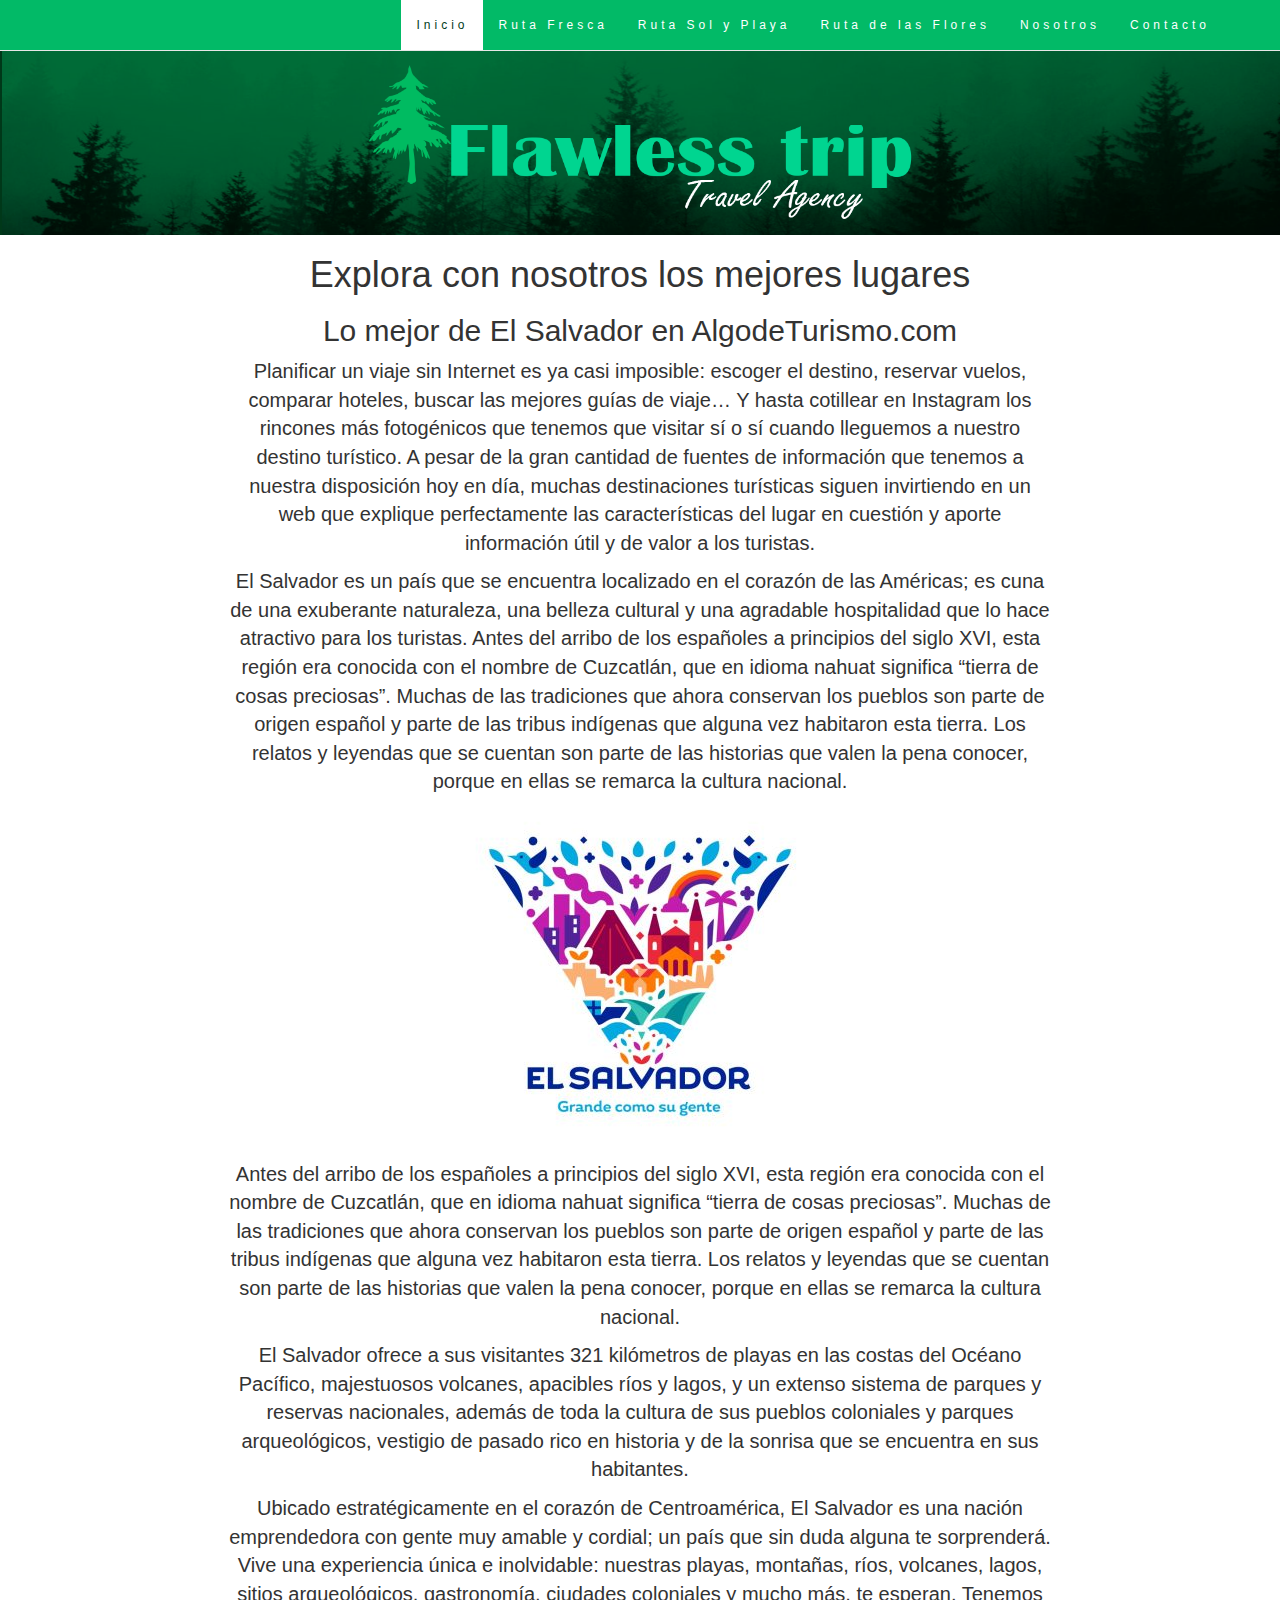
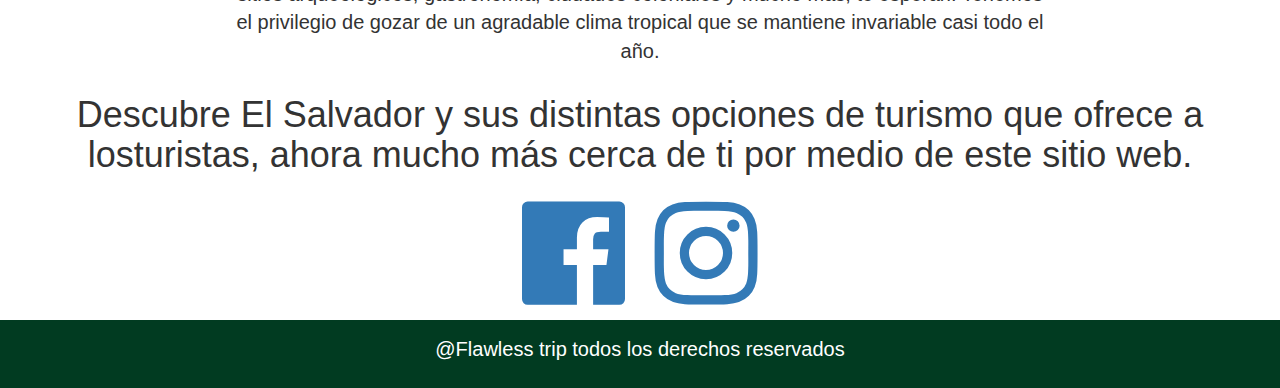
<file: index.html>
<!DOCTYPE html>

<html lang="es">

<head>
  <title>Flawless Trip</title>

  <link rel="stylesheet" type="text/css" href="css/Estilo.css" />
  <meta charset="utf-8" />

  <!-- Bootstrap CSS -->
  <link rel="stylesheet" href="https://maxcdn.bootstrapcdn.com/bootstrap/3.4.1/css/bootstrap.min.css">
  <script src="https://ajax.googleapis.com/ajax/libs/jquery/3.5.1/jquery.min.js"></script>
  <script src="https://maxcdn.bootstrapcdn.com/bootstrap/3.4.1/js/bootstrap.min.js"></script>

  <!-- FontAwesome -->
  <link rel="stylesheet" href="https://stackpath.bootstrapcdn.com/font-awesome/4.7.0/css/font-awesome.min.css">

</head>

<header>
  <div id="header-img">
    <picture>
      <source media="(max-width:650px)" srcset="img/Header%203.png">
      <source media="(max-width:465px)" srcset="img/Header%201.png">
      <img src="img/Header%201.png" class="img-responsive">
    </picture>
  </div>
</header>

<body id="ini" data-spy="scroll" data-target=".navbar" data-offset="60">

  <!-- Barra de Navegacion -->
  <nav class="navbar navbar-default navbar-fixed-top" style="background-color: #02ba67">
    <div class="container">
      <div class="navbar-header">
        <button type="button" class="navbar-toggle" data-toggle="collapse" data-target="#myNavbar">
          <span class="icon-bar"></span>
          <span class="icon-bar"></span>
          <span class="icon-bar"></span>
        </button>
      </div>
      <div class="collapse navbar-collapse" id="myNavbar">
        <ul class="nav navbar-nav navbar-right">
          <li><a href="#ini">Inicio</a></li>
          <li><a href="subpages/Ruta Fresca.html">Ruta Fresca</a></li>
          <li><a href="subpages/Ruta Sol y Playa.html">Ruta Sol y Playa</a></li>
          <li><a href="subpages/Ruta de las Flores.html">Ruta de las Flores</a></li>
          <li><a href="subpages/Nosotros.html">Nosotros</li></a>
          <li><a href="subpages/Contacto.html">Contacto</a></li>
        </ul>
      </div>
    </div>
  </nav>
  </div>

  <!-- Contenido Principal -->

  <div class="col-sm-2 sidenav"></div>

  <div id="ini" class="container-fluid text-center">
    <div class="row content">
      <div class="col-sm-8">
        <section>
          <article>
            <h1>Explora con nosotros los mejores lugares</h1>
            <H2> Lo mejor de El Salvador en AlgodeTurismo.com</H2>
            <p class="content">
              Planificar un viaje sin Internet es ya casi imposible: escoger el destino, reservar vuelos, comparar
              hoteles, buscar las mejores guías de viaje… Y hasta cotillear en Instagram los rincones más fotogénicos
              que
              tenemos que visitar sí o sí cuando lleguemos a nuestro destino turístico. A pesar de la gran cantidad de
              fuentes de información que tenemos a nuestra disposición hoy en día, muchas destinaciones turísticas
              siguen
              invirtiendo en un web que explique perfectamente las características del lugar en cuestión y aporte
              información útil y de valor a los turistas.
            </p>

            <p>
              El Salvador es un país que se encuentra localizado en el corazón de las Américas; es cuna de una
              exuberante naturaleza, una belleza cultural y una agradable hospitalidad que lo hace atractivo para los
              turistas.

              Antes del arribo de los españoles a principios del siglo XVI, esta región era conocida con el nombre de
              Cuzcatlán, que en idioma nahuat significa “tierra de cosas preciosas”. Muchas de las tradiciones que ahora
              conservan los pueblos son parte de origen español y parte de las tribus indígenas que alguna vez habitaron
              esta tierra. Los relatos y leyendas que se cuentan son parte de las historias que valen la pena conocer,
              porque en ellas se remarca la cultura nacional.
            </p>

            <div class="atractivo">
              <img src="img/marca-pais-sv.jpg" alt="">
            </div>

            <p>
              Antes del arribo de los españoles a principios del siglo XVI, esta región era conocida con el nombre de
              Cuzcatlán, que en idioma nahuat significa “tierra de cosas preciosas”. Muchas de las tradiciones que ahora
              conservan los pueblos son parte de origen español y parte de las tribus indígenas que alguna vez habitaron
              esta tierra. Los relatos y leyendas que se cuentan son parte de las historias que valen la pena conocer,
              porque en ellas se remarca la cultura nacional.
            </p>

            <p>
              El Salvador ofrece a sus visitantes 321 kilómetros de playas en las costas del Océano Pacífico,
              majestuosos volcanes, apacibles ríos y lagos, y un extenso sistema de parques y reservas nacionales,
              además de toda la cultura de sus pueblos coloniales y parques arqueológicos, vestigio de pasado rico en
              historia y de la sonrisa que se encuentra en sus habitantes.
            </p>

            <p>
              Ubicado estratégicamente en el corazón de Centroamérica, El Salvador es una nación emprendedora con gente
              muy amable y cordial; un país que sin duda alguna te sorprenderá.

              Vive una experiencia única e inolvidable: nuestras playas, montañas, ríos, volcanes, lagos, sitios
              arqueológicos, gastronomía, ciudades coloniales y mucho más, te esperan. Tenemos el privilegio de gozar de
              un agradable clima tropical que se mantiene invariable casi todo el año.
          </article>
        </section>
      </div>
    </div>
  </div>

  <div class="container-fluid text-center">
    <h1>
      Descubre El Salvador y sus distintas opciones de turismo que ofrece a losturistas, ahora mucho más cerca de ti por
    medio de este sitio web.
    </h1>
  </div>
  <div class="col-sm-2 sidenav"></div>

  <div class="container-fluid text-center">
    <div class="row content">
      <div class="col-lg-12">
        <a class="btn btn-dark btn-social mx-2" href="https://www.facebook.com/Flawless-Trip-105429624682736">
          <i class="fa fa-facebook-official" aria-hidden="true" style="font-size:120px"></i>
        </a>
        <a class="btn btn-dark btn-social mx-2" href="https://www.instagram.com/flawless_trip_agency/?r=nametag">
          <i class="fa fa-instagram" aria-hidden="true" style="font-size:120px;"></i>
        </a>
      </div>
    </div>
  </div>

  <footer class="footer">
    <p>@Flawless trip todos los derechos reservados</p>
  </footer>

  <script>
    // Using jQuery's animate() method to add smooth page scroll
    // The optional number (900) specifies the number of milliseconds it takes to scroll to the specified area
    $('html, body').animate({
      scrollTop: $(hash).offset().top
    }, 900, function () {

      // Add hash (#) to URL when done scrolling (default click behavior)
      window.location.hash = hash;
    });

    $(window).scroll(function () {
      $(".slideanim").each(function () {
        var pos = $(this).offset().top;

        var winTop = $(window).scrollTop();
        if (pos < winTop + 600) {
          $(this).addClass("slide");
        }
      });
    });
  </script>

</body>

</html>
</file>
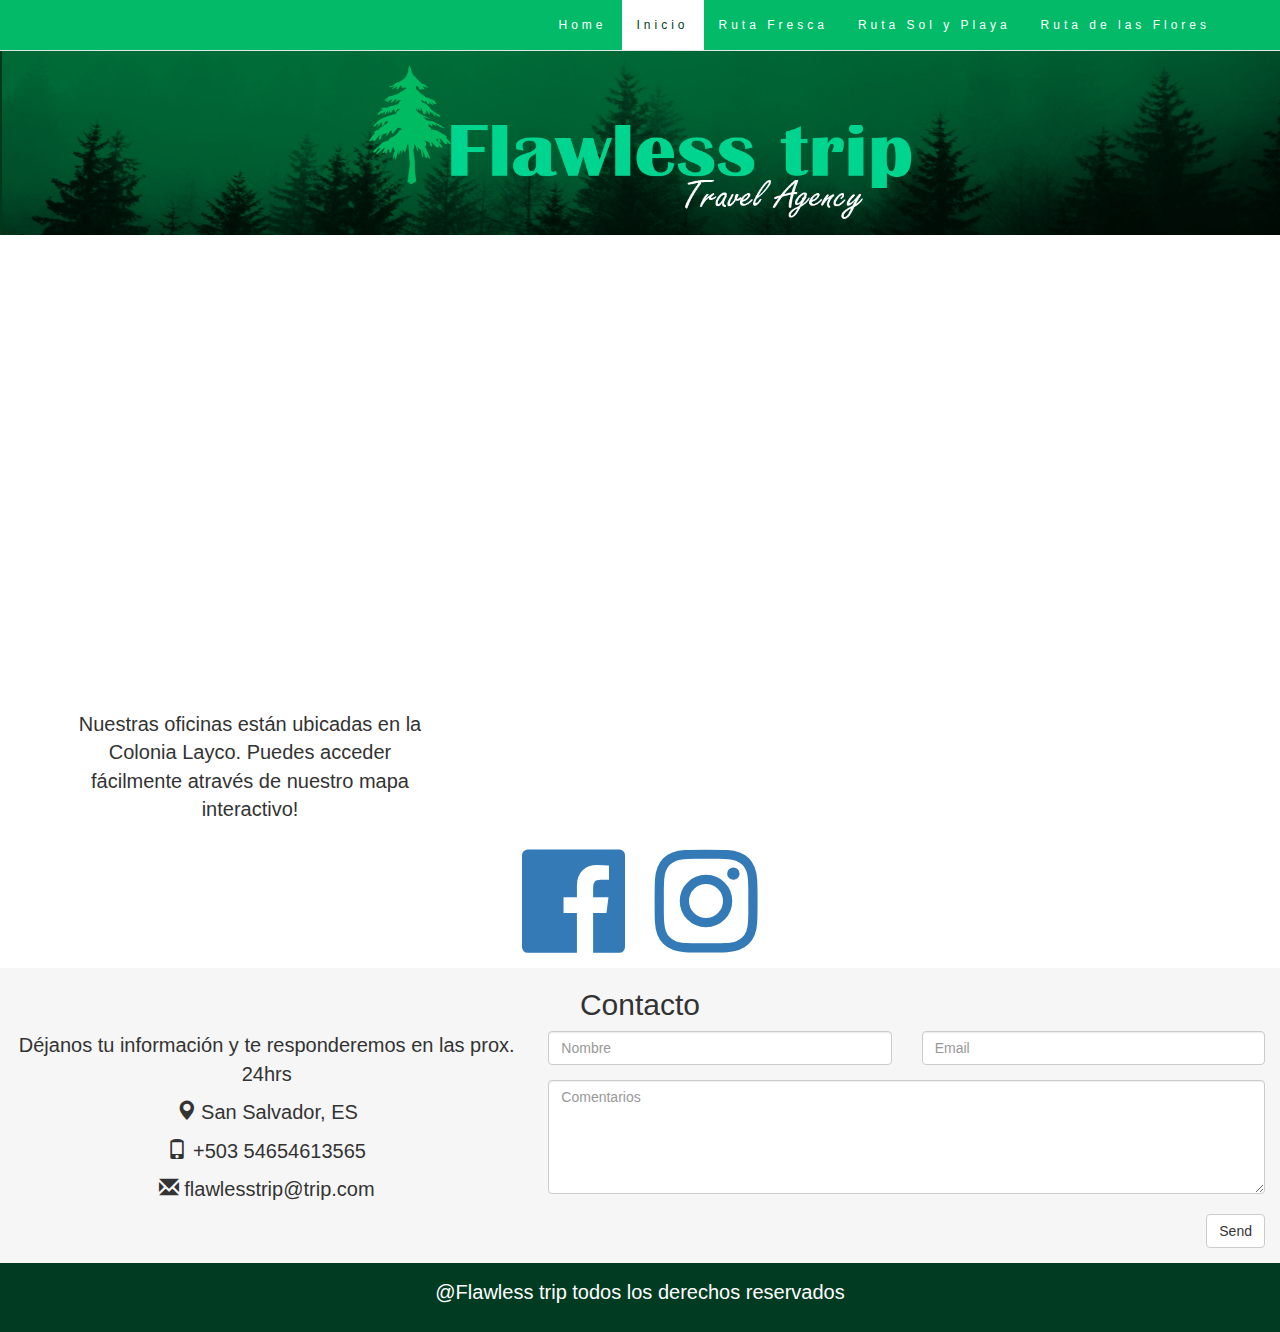
<file: subpages/Contacto.html>
<!DOCTYPE html>

<html lang="es">

<head>
    <title>Contacto - Flawless Trip</title>

    <link rel="stylesheet" type="text/css" href="../css/Estilo.css" />
    <meta charset="utf-8" />

    <!-- Bootstrap CSS -->
    <link rel="stylesheet" href="https://maxcdn.bootstrapcdn.com/bootstrap/3.4.1/css/bootstrap.min.css">
    <script src="https://ajax.googleapis.com/ajax/libs/jquery/3.5.1/jquery.min.js"></script>
    <script src="https://maxcdn.bootstrapcdn.com/bootstrap/3.4.1/js/bootstrap.min.js"></script>

    <!-- FontAwesome -->
    <link rel="stylesheet" href="https://stackpath.bootstrapcdn.com/font-awesome/4.7.0/css/font-awesome.min.css">

</head>

<header>
    <div id="header-img">
        <picture>
            <source media="(max-width:650px)" srcset="../img/Header%203.png">
            <source media="(max-width:465px)" srcset="../img/Header%201.png">
            <img src="../img/Header%201.png" class="img-responsive">
        </picture>
    </div>
</header>

<body id="ini" data-spy="scroll" data-target=".navbar" data-offset="60">

    <!-- Barra de Navegacion -->
    <nav class="navbar navbar-default navbar-fixed-top" style="background-color: #02ba67">
        <div class="container">
            <div class="navbar-header">
                <button type="button" class="navbar-toggle" data-toggle="collapse" data-target="#myNavbar">
                    <span class="icon-bar"></span>
                    <span class="icon-bar"></span>
                    <span class="icon-bar"></span>
                </button>
            </div>
            <div class="collapse navbar-collapse" id="myNavbar">
                <ul class="nav navbar-nav navbar-right">
                    <li><a href="../index.html">Home</a></li>
                    <li><a href="#ini">Inicio</a></li>
                    <li><a href="Ruta Fresca.html">Ruta Fresca</a></li>
                    <li><a href="Ruta Sol y Playa.html">Ruta Sol y Playa</a></li>
                    <li><a href="Ruta de las Flores.html">Ruta de las Flores</a></li>
                </ul>
            </div>
        </div>
    </nav>

    <div class="col-sm-2 sidenav"></div>

    <div class="container">
        <div class="row">
            <div class="col-md-8">
                <iframe
                    src="https://www.google.com/maps/embed?pb=!1m18!1m12!1m3!1d7752.193335701447!2d-89.20127117764433!3d13.71259473455361!2m3!1f0!2f0!3f0!3m2!1i1024!2i768!4f13.1!3m3!1m2!1s0x8f633090334e09d7%3A0x50a33acc6bf2d88f!2sColonia%20Layco%2C%20San%20Salvador!5e0!3m2!1sen!2ssv!4v1602991633055!5m2!1sen!2ssv"
                    width="600" height="450" frameborder="0" style="border:0;" allowfullscreen="" aria-hidden="false"
                    tabindex="0"></iframe>
            </div>
            <div class="col-md-4">
                <br>
                <p>Nuestras oficinas están ubicadas en la Colonia Layco. Puedes acceder fácilmente através de nuestro
                    mapa interactivo!</p>
            </div>
        </div>
    </div>


    <div class="container-fluid text-center">
        <div class="row content">
            <div class="col-lg-12">
                <a class="btn btn-dark btn-social mx-2" href="https://www.facebook.com/Flawless-Trip-105429624682736">
                    <i class="fa fa-facebook-official" aria-hidden="true" style="font-size:120px"></i>
                </a>
                <a class="btn btn-dark btn-social mx-2"
                    href="https://www.instagram.com/flawless_trip_agency/?r=nametag">
                    <i class="fa fa-instagram" aria-hidden="true" style="font-size:120px;"></i>
                </a>
            </div>
        </div>
    </div>


    <!-- Container (Seccion de Contacto) -->
    <div class="container-fluid bg-grey">
        <h2 class="text-center">Contacto</h2>
        <div class="row">
            <div class="col-sm-5">
                <p>Déjanos tu información y te responderemos en las prox. 24hrs</p>
                <p><span class="glyphicon glyphicon-map-marker"></span> San Salvador, ES</p>
                <p><span class="glyphicon glyphicon-phone"></span> +503 54654613565</p>
                <p><span class="glyphicon glyphicon-envelope"></span> flawlesstrip@trip.com</p>
            </div>
            <div class="col-sm-7 slideanim">
                <div class="row">
                    <div class="col-sm-6 form-group">
                        <input class="form-control" id="name" name="name" placeholder="Nombre" type="text"
                            pattern="[a-​zA-Z]+" required>
                    </div>
                    <div class="col-sm-6 form-group">
                        <input class="form-control" id="email" name="email" placeholder="Email" type="email" required>
                    </div>
                </div>
                <textarea class="form-control" id="comments" name="comments" placeholder="Comentarios"
                    rows="5"></textarea><br>
                <div class="row">
                    <div class="col-sm-12 form-group">
                        <button id="submitForm" class="btn btn-default pull-right" type="submit">Send</button>
                    </div>
                </div>
            </div>
        </div>
    </div>

    <div class="col-sm-2 sidenav"></div>

    <footer class="footer">
        <p>@Flawless trip todos los derechos reservados</p>
    </footer>

    <script>
        // Using jQuery's animate() method to add smooth page scroll
        // The optional number (900) specifies the number of milliseconds it takes to scroll to the specified area
        $('html, body').animate({
            scrollTop: $(hash).offset().top
        }, 900, function () {

            // Add hash (#) to URL when done scrolling (default click behavior)
            window.location.hash = hash;
        });

        $(window).scroll(function () {
            $(".slideanim").each(function () {
                var pos = $(this).offset().top;

                var winTop = $(window).scrollTop();
                if (pos < winTop + 600) {
                    $(this).addClass("slide");
                }
            });
        });

        $(window).dialog(function () {
            $("#dialog").dialog();
        });
    </script>

    <script>
        $("#submitForm").click(function () {
            
            alert("El formulario ha sido enviado.");
        });
    </script>

</body>

</html>
</file>
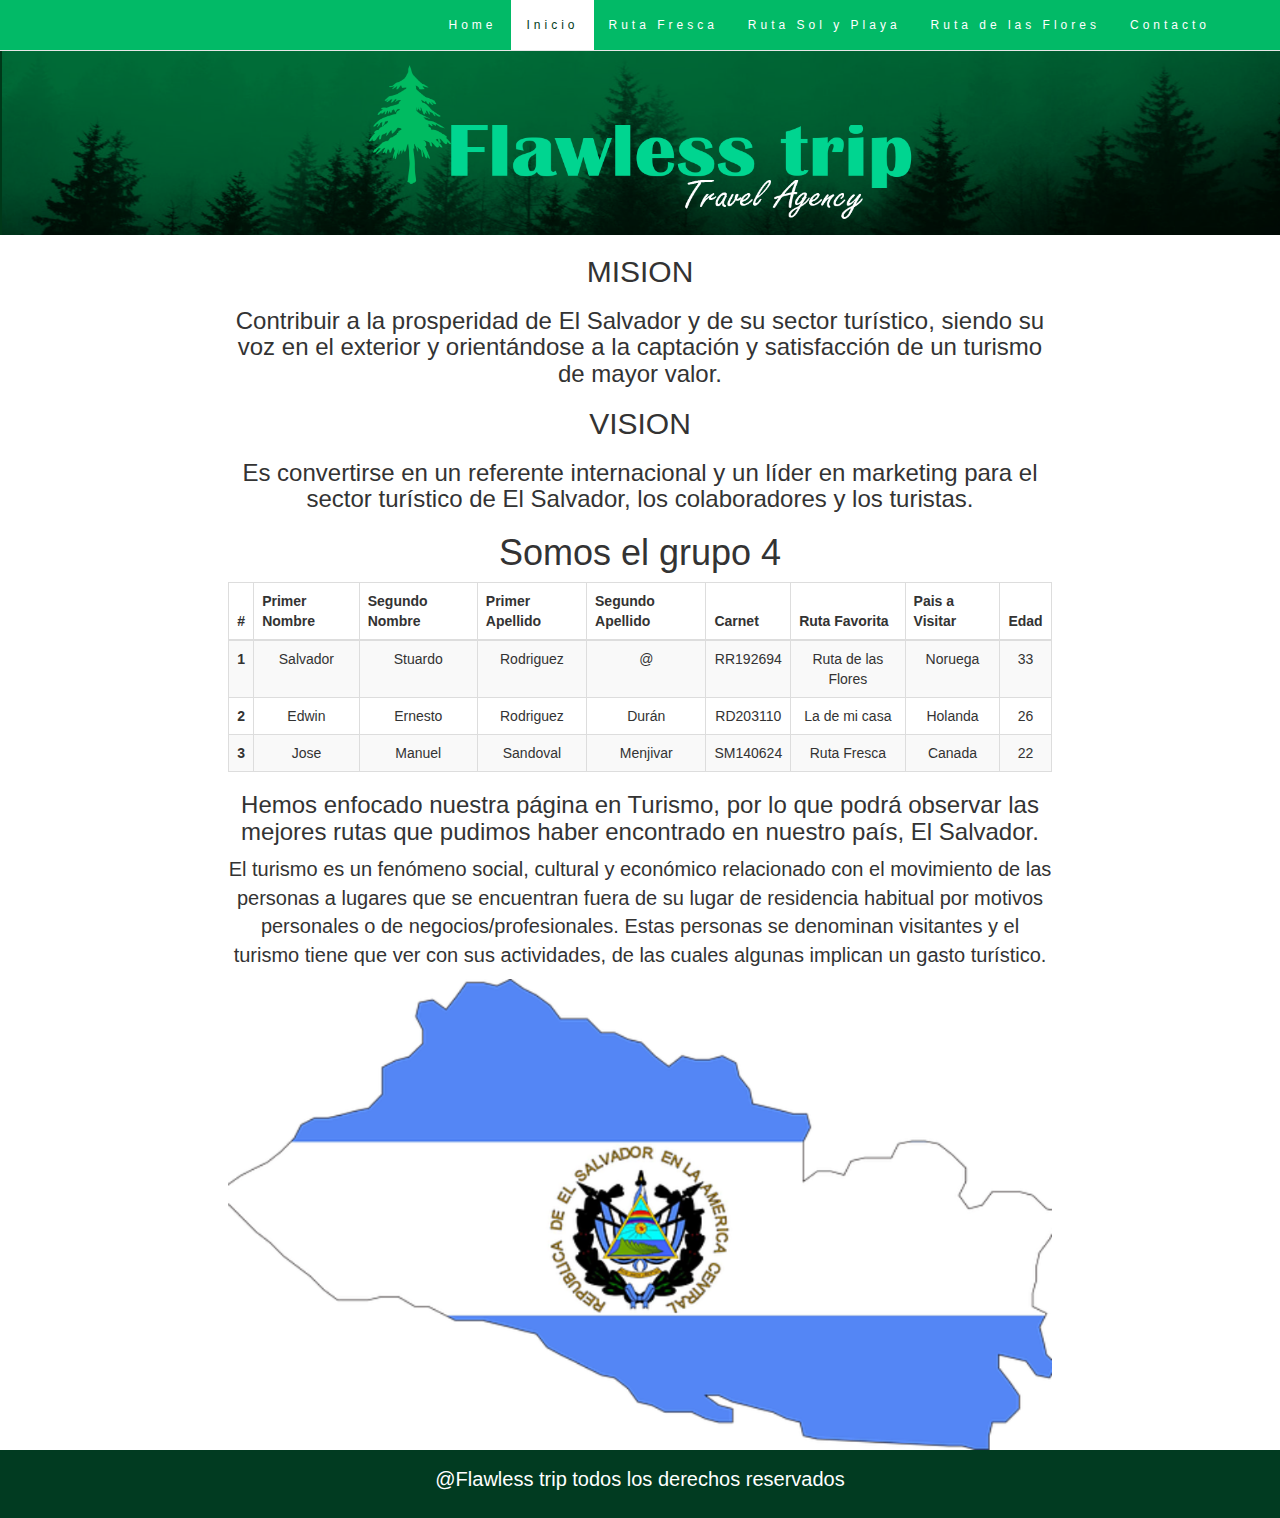
<file: subpages/Nosotros.html>
<!DOCTYPE html>

<html lang="es">

<head>
    <title>Nosotros - Flawless Trip</title>

    <link rel="stylesheet" type="text/css" href="../css/Estilo.css" />
    <meta charset="utf-8" />

    <!-- Bootstrap CSS -->
    <link rel="stylesheet" href="https://maxcdn.bootstrapcdn.com/bootstrap/3.4.1/css/bootstrap.min.css">
    <script src="https://ajax.googleapis.com/ajax/libs/jquery/3.5.1/jquery.min.js"></script>
    <script src="https://maxcdn.bootstrapcdn.com/bootstrap/3.4.1/js/bootstrap.min.js"></script>

</head>

<header>
    <div id="header-img">
        <picture>
            <source media="(max-width:650px)" srcset="../img/Header%203.png">
            <source media="(max-width:465px)" srcset="../img/Header%201.png">
            <img src="../img/Header%201.png" class="img-responsive">
        </picture>
    </div>
</header>

<body id="ini" data-spy="scroll" data-target=".navbar" data-offset="60">

    <!-- Barra de Navegacion -->
    <nav class="navbar navbar-default navbar-fixed-top" style="background-color: #02ba67">
        <div class="container">
            <div class="navbar-header">
                <button type="button" class="navbar-toggle" data-toggle="collapse" data-target="#myNavbar">
                    <span class="icon-bar"></span>
                    <span class="icon-bar"></span>
                    <span class="icon-bar"></span>
                </button>
            </div>
            <div class="collapse navbar-collapse" id="myNavbar">
                <ul class="nav navbar-nav navbar-right">
                    <li><a href="../index.html">Home</a></li>
                    <li><a href="#ini">Inicio</a></li>
                    <li><a href="Ruta Fresca.html">Ruta Fresca</a></li>
                    <li><a href="Ruta Sol y Playa.html">Ruta Sol y Playa</a></li>
                    <li><a href="Ruta de las Flores.html">Ruta de las Flores</a></li>
                    <li><a href="Contacto.html">Contacto</a></li>
                </ul>
            </div>
        </div>
    </nav>
    </div>

    <!-- Contenido Principal -->

    <div class="col-sm-2 sidenav"></div>

    <div id="ini" class="container-fluid text-center">
        <div class="row content">
            <div class="col-sm-8">
                <section>
                 
                    <h2>MISION</h2>
                    <h3>Contribuir a la prosperidad de El Salvador y de su sector turístico, siendo su voz en el exterior y orientándose a la captación y satisfacción de un turismo de mayor valor. </h3>

                    <h2>VISION</h2>
                    <h3>Es convertirse en un referente internacional y un líder en marketing para el sector turístico de El Salvador, los colaboradores y los turistas. </h3>

                       <h1> Somos el grupo 4</h1>



                    <!--Table-->
                <table class="table table-hover table-bordered table-striped">
                    <!--Table head-->
                    <thead>
                        <tr>
                            <th>#</th>
                            <th>Primer Nombre</th>
                            <th>Segundo Nombre</th>
                            <th>Primer Apellido</th>
                            <th>Segundo Apellido</th>
                            <th>Carnet</th>
                            <th>Ruta Favorita</th>
                            <th>Pais a Visitar</th>
                            <th>Edad</th>
                        </tr>
                    </thead>
                    <!--Table head-->
                    <!--Table body-->
                    <tbody>
                        <tr>
                            <th scope="row">1</th>
                            <td>Salvador</td>
                            <td>Stuardo</td>
                            <td>Rodriguez</td>
                            <td>@</td>
                            <td>RR192694</td>
                            <td>Ruta de las Flores</td>
                            <td>Noruega</td>
                            <td>33</td>
                        </tr>
                        <tr>
                            <th scope="row">2</th>
                            <td>Edwin</td>
                            <td>Ernesto</td>
                            <td>Rodriguez</td>
                            <td>Durán</td>
                            <td>RD203110</td>
                            <td>La de mi casa</td>
                            <td>Holanda</td>
                            <td>26</td>
                        </tr>
                        <tr>
                            <th scope="row">3</th>
                            <td>Jose</td>
                            <td>Manuel</td>
                            <td>Sandoval</td>
                            <td>Menjivar</td>
                            <td>SM140624</td>
                            <td>Ruta Fresca</td>
                            <td>Canada</td>
                            <td>22</td>
                        </tr>
                    </tbody>
                    <!--Table body-->
                </table>
                <!--Table-->

                    <h3> Hemos enfocado nuestra página en Turismo, por lo que podrá observar las mejores rutas que
                        pudimos haber encontrado en nuestro país, El Salvador.</h3>

                </section>
                <section>
                    <p>
                        El turismo es un fenómeno social, cultural y económico relacionado con el movimiento de las
                        personas a lugares que se encuentran fuera de su lugar de residencia habitual por motivos
                        personales o de negocios/profesionales. Estas personas se denominan visitantes y el turismo
                        tiene que ver con sus actividades, de las cuales algunas implican un gasto turístico.
                    </p>
                    <div class="atractivo">
                        <img src="../img/ElSalvador.png" alt="Nuestro Pais" class="img-responsive">
                    </div>
                </section>
            </div>
        </div>
    </div>


    <div class="col-sm-2 sidenav"></div>

    <footer class="footer">
        <p>@Flawless trip todos los derechos reservados</p>
    </footer>

    <script>
        // Using jQuery's animate() method to add smooth page scroll
        // The optional number (900) specifies the number of milliseconds it takes to scroll to the specified area
        $('html, body').animate({
            scrollTop: $(hash).offset().top
        }, 900, function () {

            // Add hash (#) to URL when done scrolling (default click behavior)
            window.location.hash = hash;
        });

        $(window).scroll(function () {
            $(".slideanim").each(function () {
                var pos = $(this).offset().top;

                var winTop = $(window).scrollTop();
                if (pos < winTop + 600) {
                    $(this).addClass("slide");
                }
            });
        });
    </script>

</body>

</html>
</file>
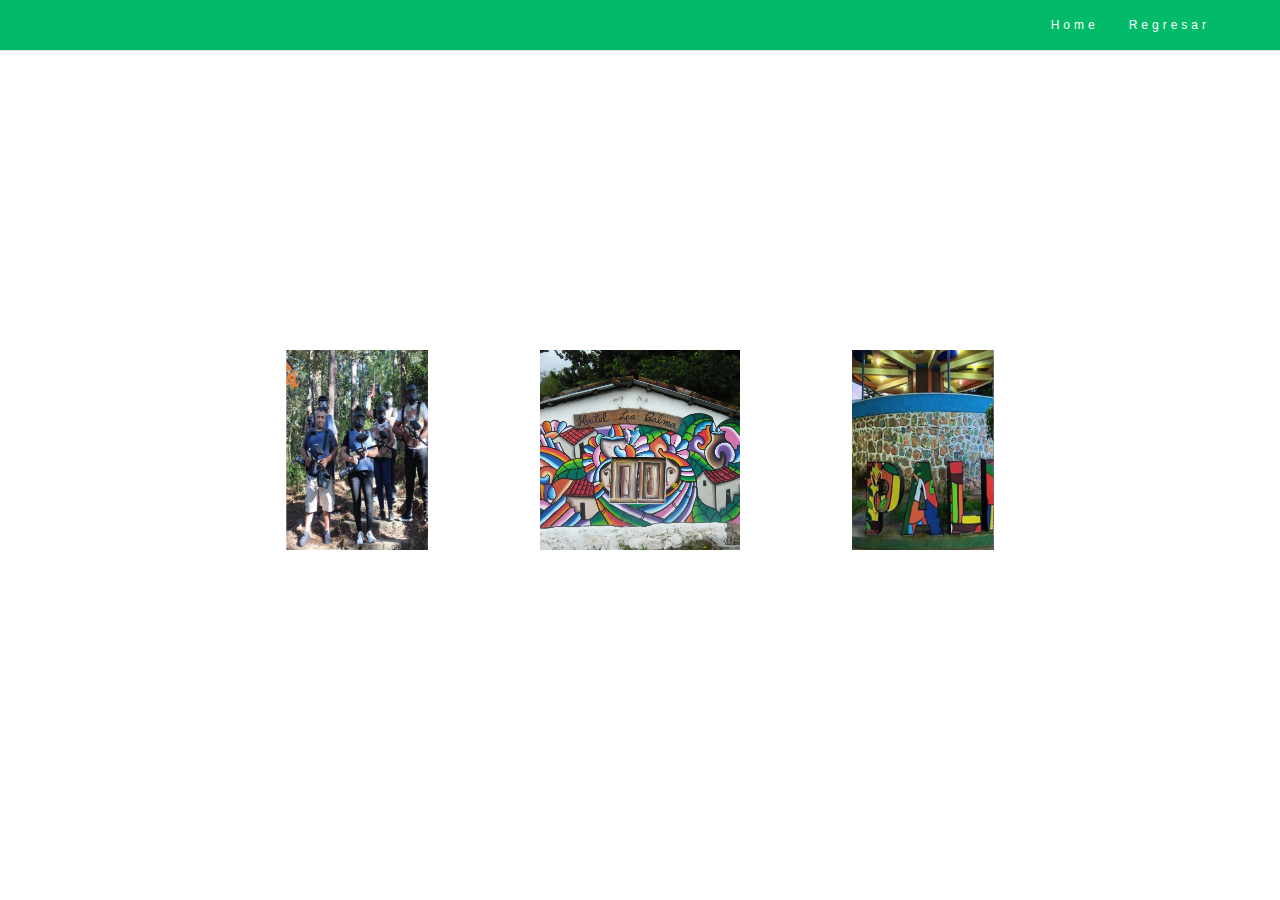
<file: subpages/paquete1.html>
<!DOCTYPE html>

<html lang="es">

<head>
  <title>Ruta Fresca - Flawless Trip</title>

  <link rel="stylesheet" type="text/css" href="../css/galeria.css" />
  <meta charset="utf-8" />

  <!-- Bootstrap CSS -->
  <link rel="stylesheet" href="https://maxcdn.bootstrapcdn.com/bootstrap/3.4.1/css/bootstrap.min.css">
  <script src="https://ajax.googleapis.com/ajax/libs/jquery/3.5.1/jquery.min.js"></script>
  <script src="https://maxcdn.bootstrapcdn.com/bootstrap/3.4.1/js/bootstrap.min.js"></script>

</head>

<!-- Barra de Navegacion -->

<body>

  <nav class="navbar navbar-default navbar-fixed-top" style="background-color: #02ba67">
    <div class="container">
      <div class="navbar-header">
        <button type="button" class="navbar-toggle" data-toggle="collapse" data-target="#myNavbar">
          <span class="icon-bar"></span>
          <span class="icon-bar"></span>
          <span class="icon-bar"></span>
        </button>
      </div>
      <div class="collapse navbar-collapse" id="myNavbar">
        <ul class="nav navbar-nav navbar-right">
          <li><a href="../index.html">Home</a></li>
          <li><a href="Ruta Fresca.html">Regresar</a></li>
        </ul>
      </div>
    </div>
  </nav>
  </div>

  <!-- Contenido Principal -->



   <div class="box">
    <span style= "--i:1"><img src="../img/Bike.jpg"></span>
    <span style= "--i:2"><img src="../img/Canopy.jpg"></span>
    <span style= "--i:3"><img src="../img/Mural 2.png"></span>
    <span style= "--i:4"><img src="../img/Bosque.jpg"></span>
    <span style= "--i:5"><img src="../img/Mural.jpg"></span>
    <span style= "--i:6"><img src="../img/Puente.jpg"></span>
    <span style= "--i:7"><img src="../img/Paintball.jpg"></span>
    <span style= "--i:8"><img src="../img/Hotel.jpg"></span>
    <span style= "--i:9"><img src="../img/Letras.jpg"></span>
  </div> 

</body>

</html>
</file>
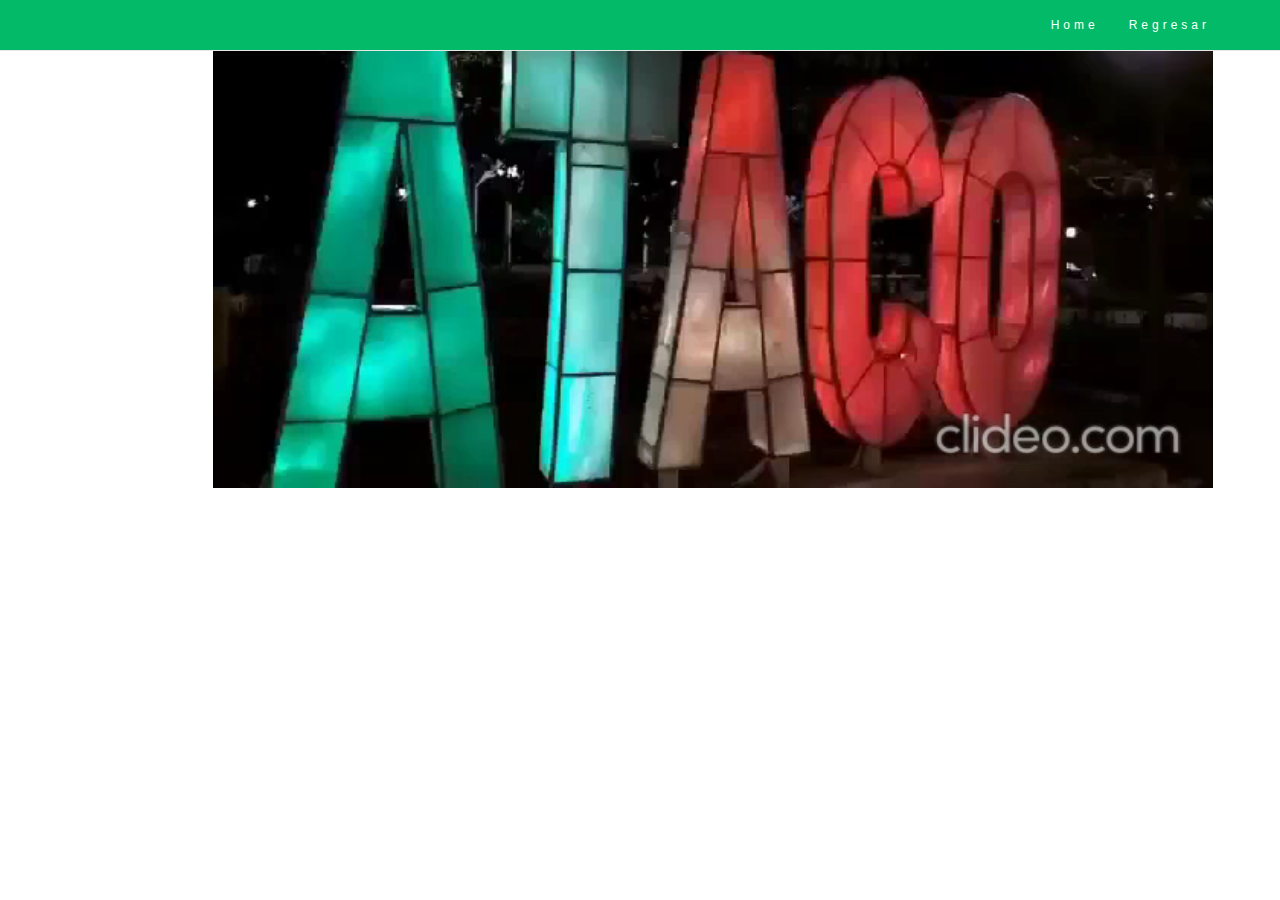
<file: subpages/paquete2.html>
<!DOCTYPE html>

<html lang="es">

<head>
  <title>Ruta Fresca - Flawless Trip</title>

  <link rel="stylesheet" type="text/css" href="../css/Estilo.css" />
  <meta charset="utf-8" />

  <!-- Bootstrap CSS -->
  <link rel="stylesheet" href="https://maxcdn.bootstrapcdn.com/bootstrap/3.4.1/css/bootstrap.min.css">
  <script src="https://ajax.googleapis.com/ajax/libs/jquery/3.5.1/jquery.min.js"></script>
  <script src="https://maxcdn.bootstrapcdn.com/bootstrap/3.4.1/js/bootstrap.min.js"></script>

</head>

<!-- Barra de Navegacion -->

<body>

  <nav class="navbar navbar-default navbar-fixed-top" style="background-color: #02ba67">
    <div class="container">
      <div class="navbar-header">
        <button type="button" class="navbar-toggle" data-toggle="collapse" data-target="#myNavbar">
          <span class="icon-bar"></span>
          <span class="icon-bar"></span>
          <span class="icon-bar"></span>
        </button>
      </div>
      <div class="collapse navbar-collapse" id="myNavbar">
        <ul class="nav navbar-nav navbar-right">
          <li><a href="../index.html">Home</a></li>
          <li><a href="Ruta de las Flores.html">Regresar</a></li>
        </ul>
      </div>
    </div>
  </nav>
  </div>

  <!-- Contenido Principal -->

  <div class="col-sm-2 sidenav"></div>

   <div>
    <video class="img-responsive" width="1000" height="1000" autoplay loop>
        <source src="../img/ataco.mp4" type="video/mp4">
      </video>
  </div> 
  
</body>

</html>
</file>
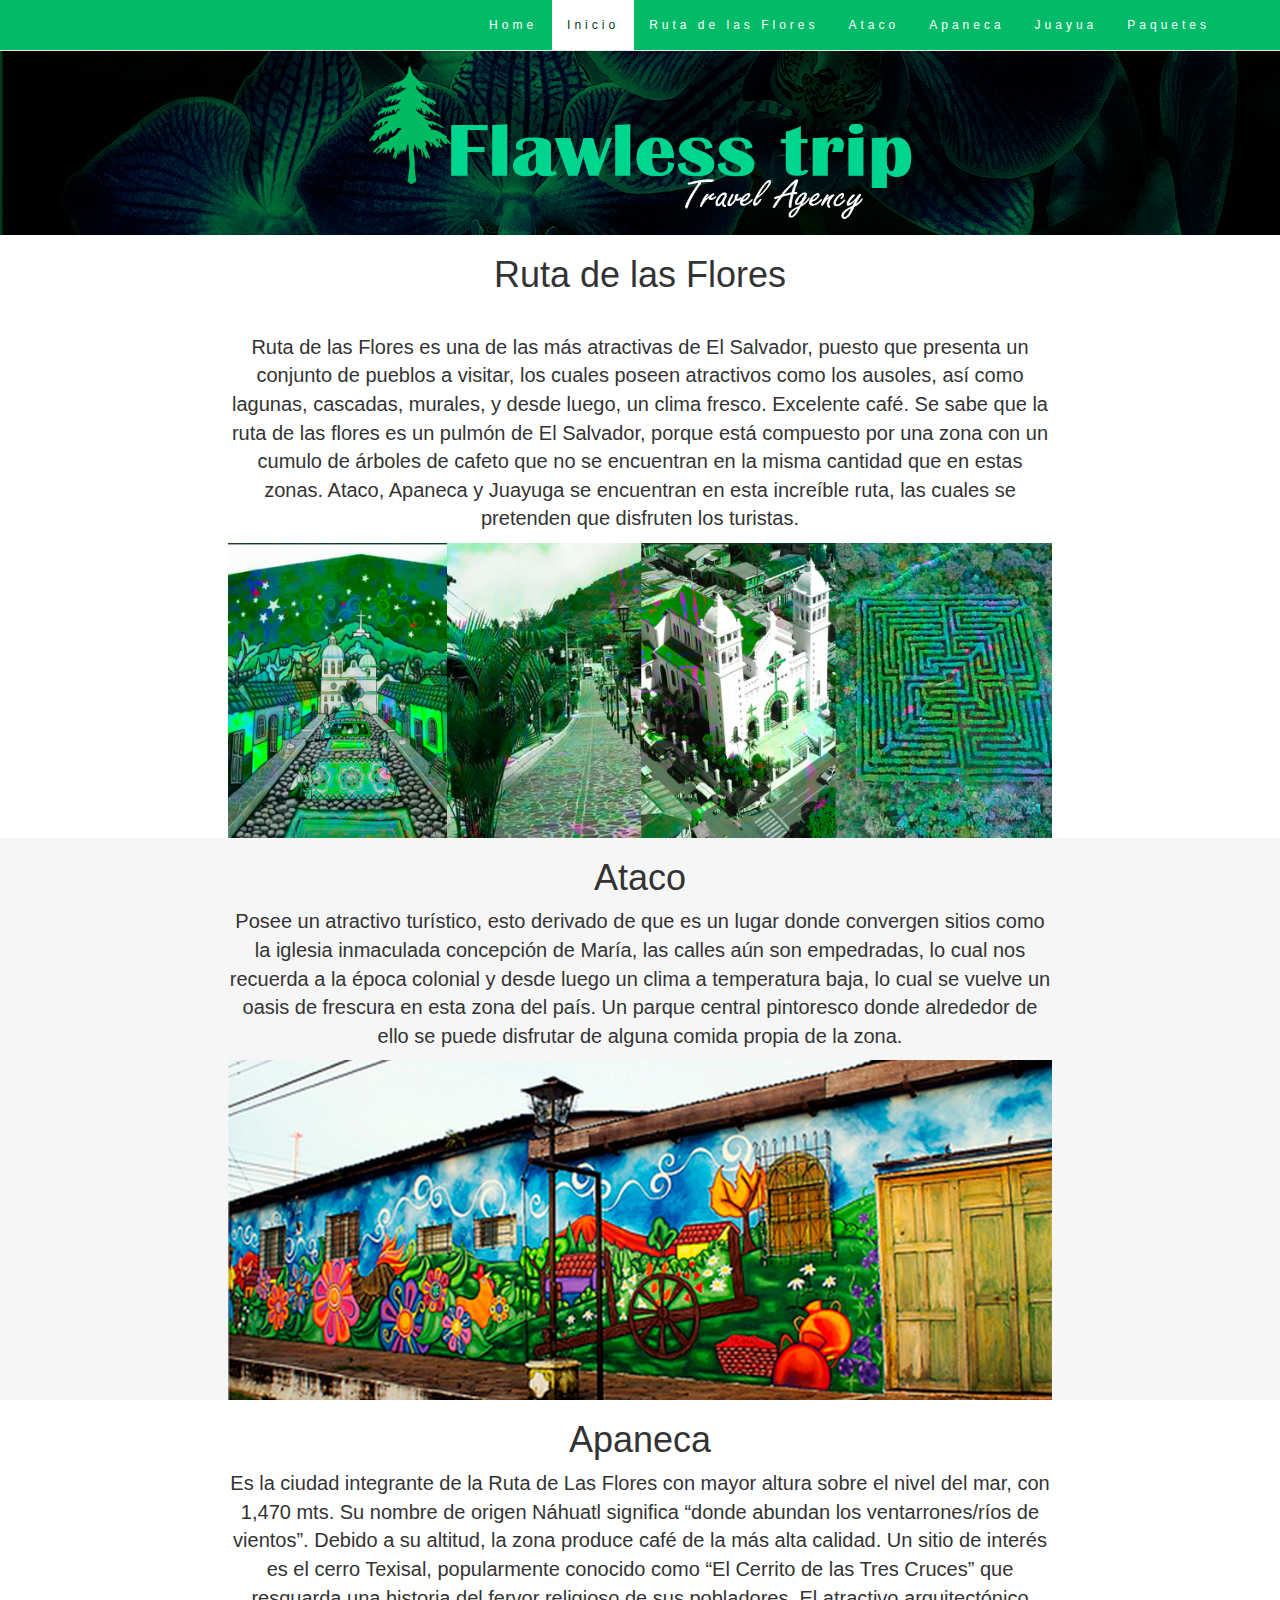
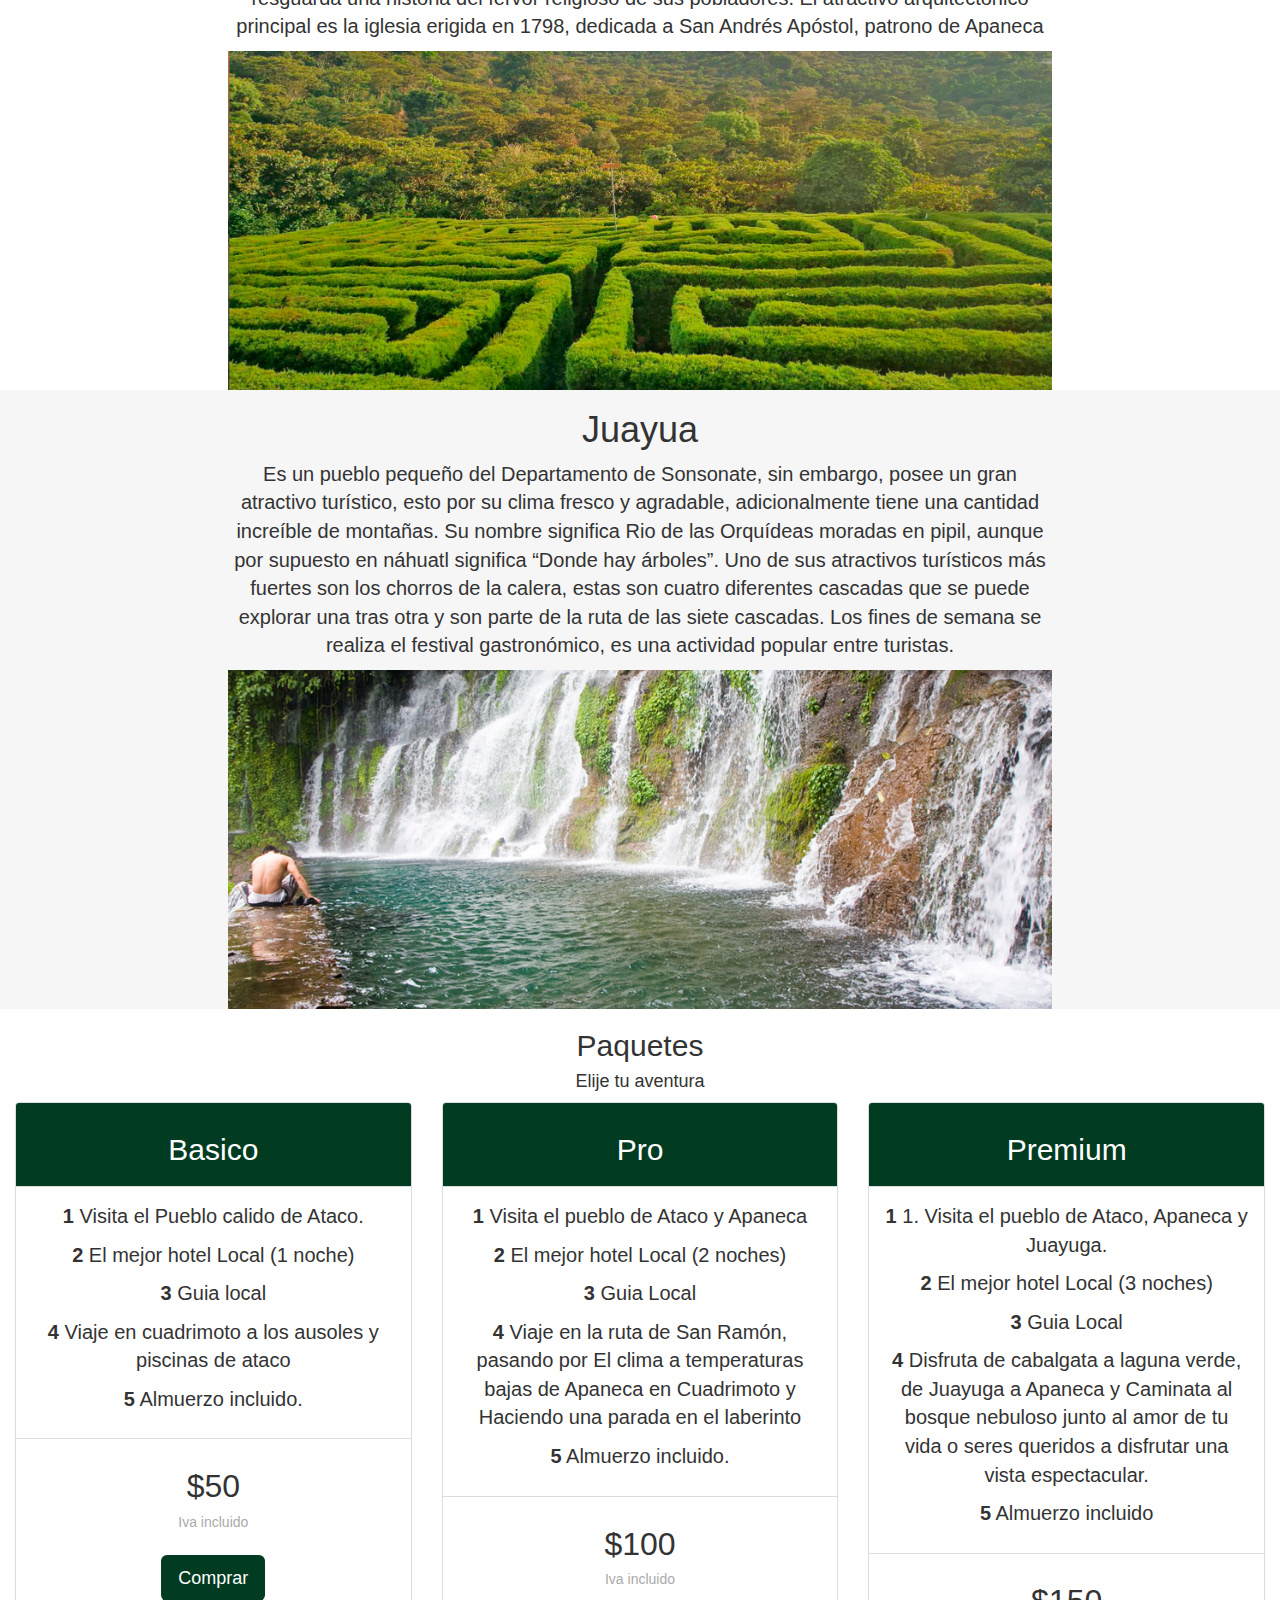
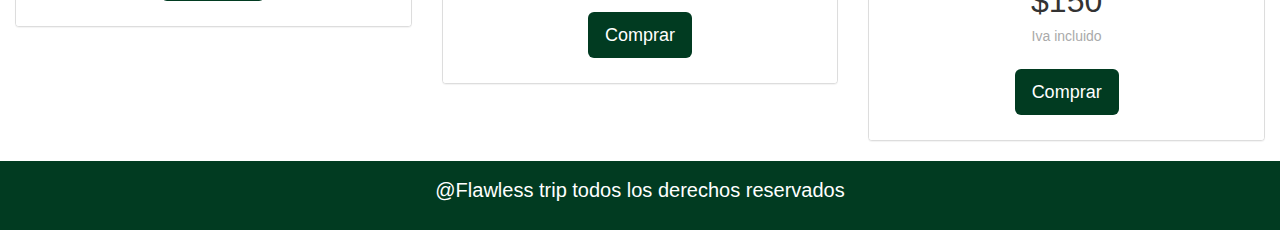
<file: subpages/Ruta de las Flores.html>
<!DOCTYPE html>

<html lang="es">

<head>
  <title>Ruta de las Flores - Flawless Trip</title>

  <link rel="stylesheet" type="text/css" href="../css/Estilo.css" />
  <meta charset="utf-8" />

  <!-- Bootstrap CSS -->
  <link rel="stylesheet" href="https://maxcdn.bootstrapcdn.com/bootstrap/3.4.1/css/bootstrap.min.css">
  <script src="https://ajax.googleapis.com/ajax/libs/jquery/3.5.1/jquery.min.js"></script>
  <script src="https://maxcdn.bootstrapcdn.com/bootstrap/3.4.1/js/bootstrap.min.js"></script>

</head>



<header>
  <div id="header-img">
    <picture>
      <source media="(max-width:650px)" srcset="../img/header2flores.png">
      <source media="(max-width:465px)" srcset="../img/header1flores.png">
      <img src="../img/header1flores.png" class="img-responsive">
    </picture>
  </div>
</header>

<body id="ini" data-spy="scroll" data-target=".navbar" data-offset="60">

  <!-- Barra de Navegacion -->
  <nav class="navbar navbar-default navbar-fixed-top" style="background-color: #02ba67">
    <div class="container">
      <div class="navbar-header">
        <button type="button" class="navbar-toggle" data-toggle="collapse" data-target="#myNavbar">
          <span class="icon-bar"></span>
          <span class="icon-bar"></span>
          <span class="icon-bar"></span>
        </button>
      </div>
      <div class="collapse navbar-collapse" id="myNavbar">
        <ul class="nav navbar-nav navbar-right">
          <li><a href="../index.html">Home</a></li>
          <li><a href="#ini">Inicio</a></li>
          <li><a href="#flores">Ruta de las Flores</a></li>
          <li><a href="#ataco">Ataco</a></li>
          <li><a href="#apaneca">Apaneca</a></li>
          <li><a href="#juayua">Juayua</li></a>
          <li><a href="#paquetes">Paquetes</a></li>
        </ul>
      </div>
    </div>
  </nav>
  </div>

  <!-- Contenido Principal -->

  <div class="col-sm-2 sidenav"></div>
  <div id="flores" class="container-fluid text-center">
    <div class="row content">
      <div class="col-sm-8">
        <h1>Ruta de las Flores</h1>
        <p>
          <br>
          Ruta de las Flores es una de las más atractivas de El Salvador, puesto que presenta un conjunto de pueblos a
          visitar, los cuales poseen atractivos como los ausoles, así como lagunas, cascadas, murales, y desde luego, un
          clima fresco. Excelente café. Se sabe que la ruta de las flores es un pulmón de El Salvador, porque está
          compuesto por una zona con un cumulo de árboles de cafeto que no se encuentran en la misma cantidad que en
          estas zonas. Ataco, Apaneca y Juayuga se encuentran en esta increíble ruta, las cuales se pretenden que
          disfruten los turistas.
        </p>
        <!--   Atractivo 1 Contenido -->
        <div class="atractivo">
          <img src="../img/rutaflores.png" class="img-responsive" />
        </div>
      </div>
    </div>
  </div>

  <div class="col-sm-2 sidenav"></div>
  <div id="ataco" class="container-fluid bg-grey">
    <div class="row content">
      <div class="col-sm-8">
        <h1>Ataco</h1>
        <p>
          Posee un atractivo turístico, esto derivado de que es un lugar donde convergen sitios como la iglesia
          inmaculada concepción de María, las calles aún son empedradas, lo cual nos recuerda a la época colonial y
          desde luego un clima a temperatura baja, lo cual se vuelve un oasis de frescura en esta zona del país. Un
          parque central pintoresco donde alrededor de ello se puede disfrutar de alguna comida propia de la zona.
        </p>
        <!--   Atractivo 2 Contenido -->
        <div class="atractivo">
          <img src="../img/Ataco.png" class="img-responsive" />
        </div>
      </div>
    </div>
  </div>
  <div class="col-sm-2 sidenav"></div>
  <div id="apaneca" class="container-fluid">
    <div class="row content">
      <div class="col-sm-8">
        <h1>Apaneca</h1>
        <p>
          Es la ciudad integrante de la Ruta de Las Flores con mayor altura sobre el nivel del mar, con 1,470 mts. Su
          nombre de origen Náhuatl significa “donde abundan los ventarrones/ríos de vientos”. Debido a su altitud, la
          zona produce café de la más alta calidad. Un sitio de interés es el cerro Texisal, popularmente conocido como
          “El Cerrito de las Tres Cruces” que resguarda una historia del fervor religioso de sus pobladores.
          El atractivo arquitectónico principal es la iglesia erigida en 1798, dedicada a San Andrés Apóstol, patrono de
          Apaneca

        </p>
        <!--   Atractivo 3 Contenido-->
        <div class="atractivo">
          <img src="../img/laberinto.png" class="img-responsive" />
        </div>
      </div>
    </div>
  </div>
  <div class="col-sm-2 sidenav"></div>
  <div id="juayua" class="container-fluid bg-grey">
    <div class="row content">
      <div class="col-sm-8">
        <h1>Juayua</h1>
        <p>
          Es un pueblo pequeño del Departamento de Sonsonate, sin embargo, posee un gran atractivo turístico, esto por
          su clima fresco y agradable, adicionalmente tiene una cantidad increíble de montañas. Su nombre significa Rio
          de las Orquídeas moradas en pipil, aunque por supuesto en náhuatl significa “Donde hay árboles”. Uno de sus
          atractivos turísticos más fuertes son los chorros de la calera, estas son cuatro diferentes cascadas que se
          puede explorar una tras otra y son parte de la ruta de las siete cascadas. Los fines de semana se realiza el
          festival gastronómico, es una actividad popular entre turistas.
        </p>
        <!--   Atractivo 4 Contenido-->
        <div class="atractivo">
          <img src="../img/Juayua.png" class="img-responsive" />
        </div>
      </div>
    </div>
  </div>

  <!--   Paquetes-->

  <div id="paquetes" class="container-fluid">
    <div class="text-center">
      <h2>Paquetes</h2>
      <h4>Elije tu aventura</h4>
    </div>
    <div class="row">
      <div class="col-sm-4">
        <div class="panel panel-default text-center">
          <div class="panel-heading">
            <h2>Basico</h2>
          </div>
          <div class="panel-body">
            <p>
              <strong>1</strong> Visita el Pueblo calido de Ataco.
            </p>
            <p><strong>2</strong> El mejor hotel Local (1 noche)</p>
            <p><strong>3</strong> Guia local</p>
            <p><strong>4</strong> Viaje en cuadrimoto a los ausoles y piscinas de ataco</p>
            <p><strong>5</strong> Almuerzo incluido.</p>
          </div>
          <div class="panel-footer">
            <h3>$50</h3>
            <h4>Iva incluido</h4>
            <a class="btn btn-lg" href="paquete2.html">Comprar</a>
          </div>
        </div>
      </div>
      <div class="col-sm-4">
        <div class="panel panel-default text-center">
          <div class="panel-heading">
            <h2>Pro</h2>
          </div>
          <div class="panel-body">
            <p>
              <strong>1</strong> Visita el pueblo de Ataco y Apaneca
            </p>
            <p><strong>2</strong> El mejor hotel Local (2 noches)</p>
            <p><strong>3</strong> Guia Local</p>
            <p>
              <strong>4</strong> Viaje en la ruta de San Ramón, pasando por
              El clima a temperaturas bajas de Apaneca en Cuadrimoto y
              Haciendo una parada en el laberinto

            </p>
            <p><strong>5</strong> Almuerzo incluido.</p>
          </div>
          <div class="panel-footer">
            <h3>$100</h3>
            <h4>Iva incluido</h4>
            <button class="btn btn-lg">Comprar</button>
          </div>
        </div>
      </div>
      <div class="col-sm-4">
        <div class="panel panel-default text-center">
          <div class="panel-heading">
            <h2>Premium</h2>
          </div>
          <div class="panel-body">
            <p>
              <strong>1</strong> 1. Visita el pueblo de Ataco, Apaneca y Juayuga.
            </p>
            <p><strong>2</strong> El mejor hotel Local (3 noches)</p>
            <p><strong>3</strong> Guia Local</p>
            <p>
              <strong>4</strong> Disfruta de cabalgata a laguna verde, de Juayuga a Apaneca y Caminata al bosque
              nebuloso junto al amor de tu vida o seres queridos a disfrutar una vista espectacular.
            </p>
            <p><strong>5</strong> Almuerzo incluido</p>
          </div>
          <div class="panel-footer">
            <h3>$150</h3>
            <h4>Iva incluido</h4>
            <button class="btn btn-lg">Comprar</button>
          </div>
        </div>
      </div>
    </div>
  </div>

  <div class="col-sm-2 sidenav"></div>
  </div>

  <footer class="footer">
    <p>@Flawless trip todos los derechos reservados</p>
  </footer>
  <script>
    // Using jQuery's animate() method to add smooth page scroll
    // The optional number (900) specifies the number of milliseconds it takes to scroll to the specified area
    $('html, body').animate({
      scrollTop: $(hash).offset().top
    }, 900, function () {

      // Add hash (#) to URL when done scrolling (default click behavior)
      window.location.hash = hash;
    });

    $(window).scroll(function () {
      $(".slideanim").each(function () {
        var pos = $(this).offset().top;

        var winTop = $(window).scrollTop();
        if (pos < winTop + 600) { $(this).addClass("slide"); }
      });
    }); 
  </script>

</body>

</html>
</file>
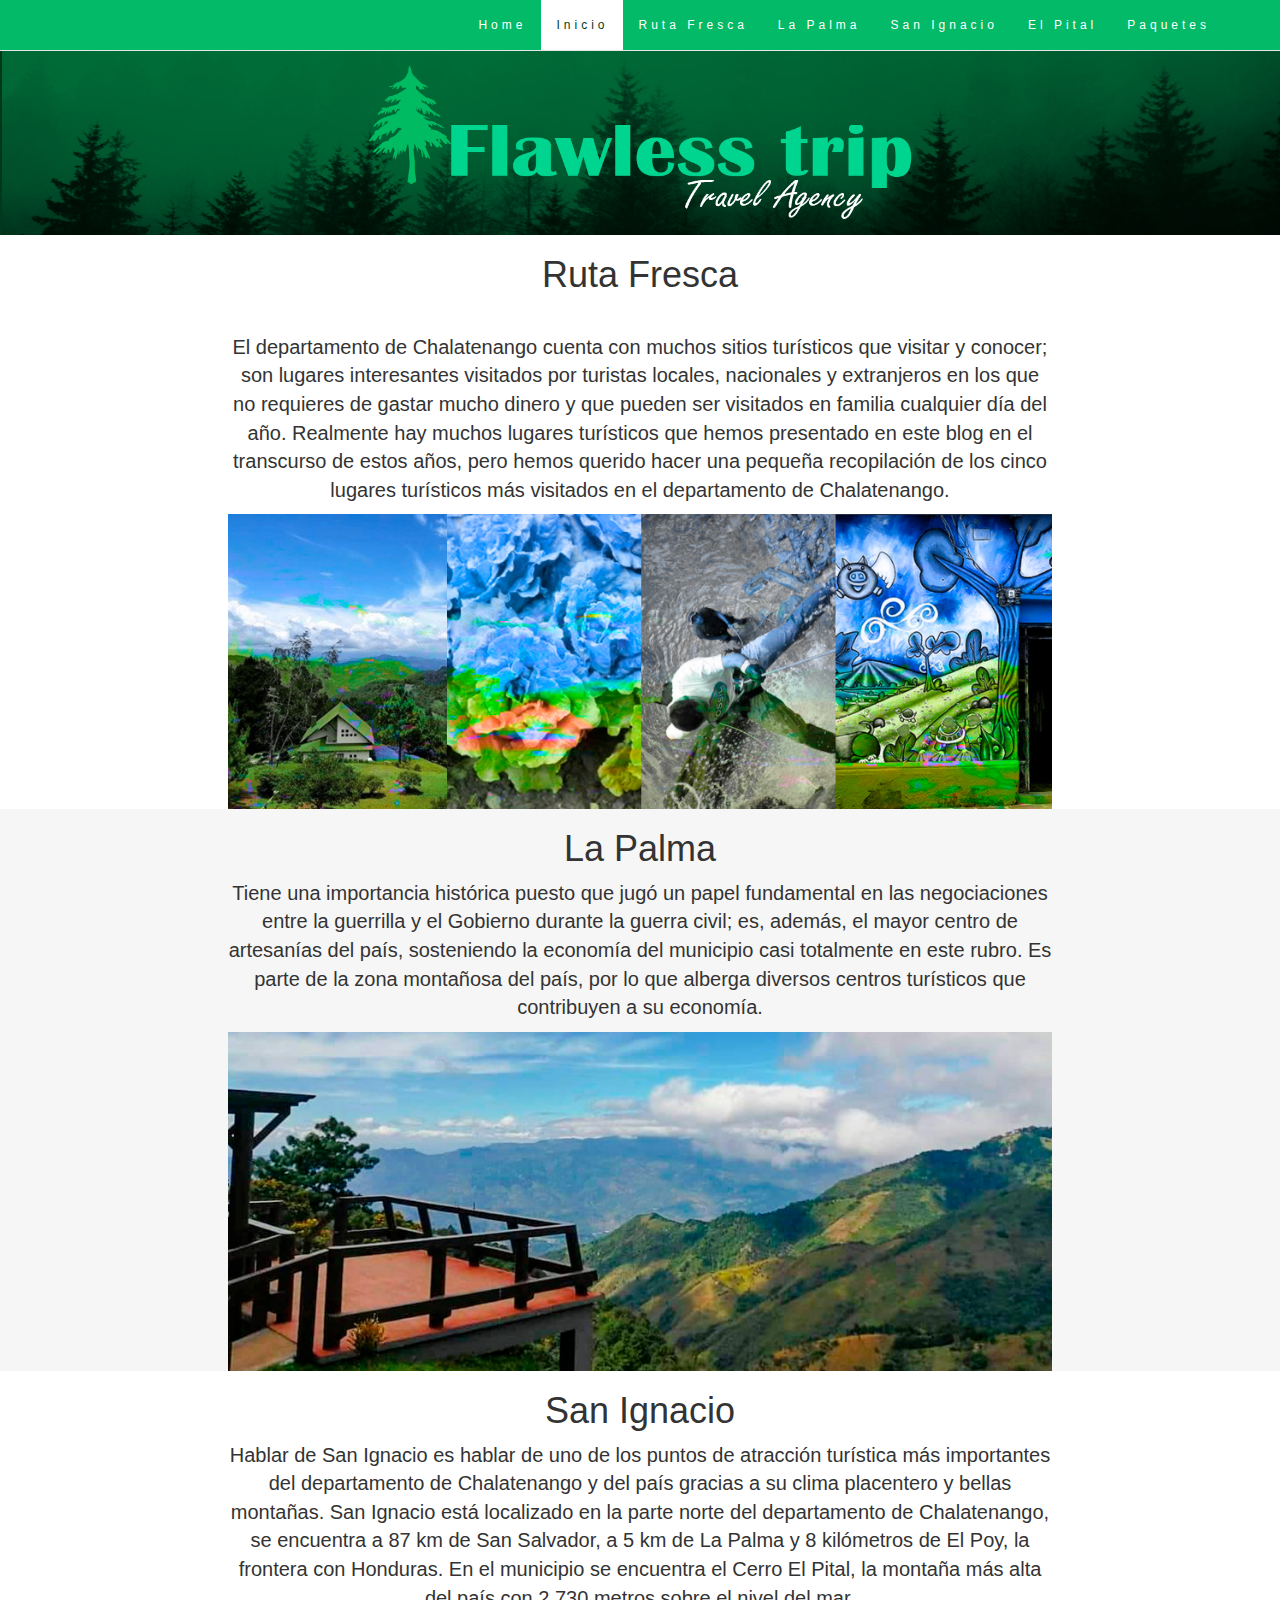
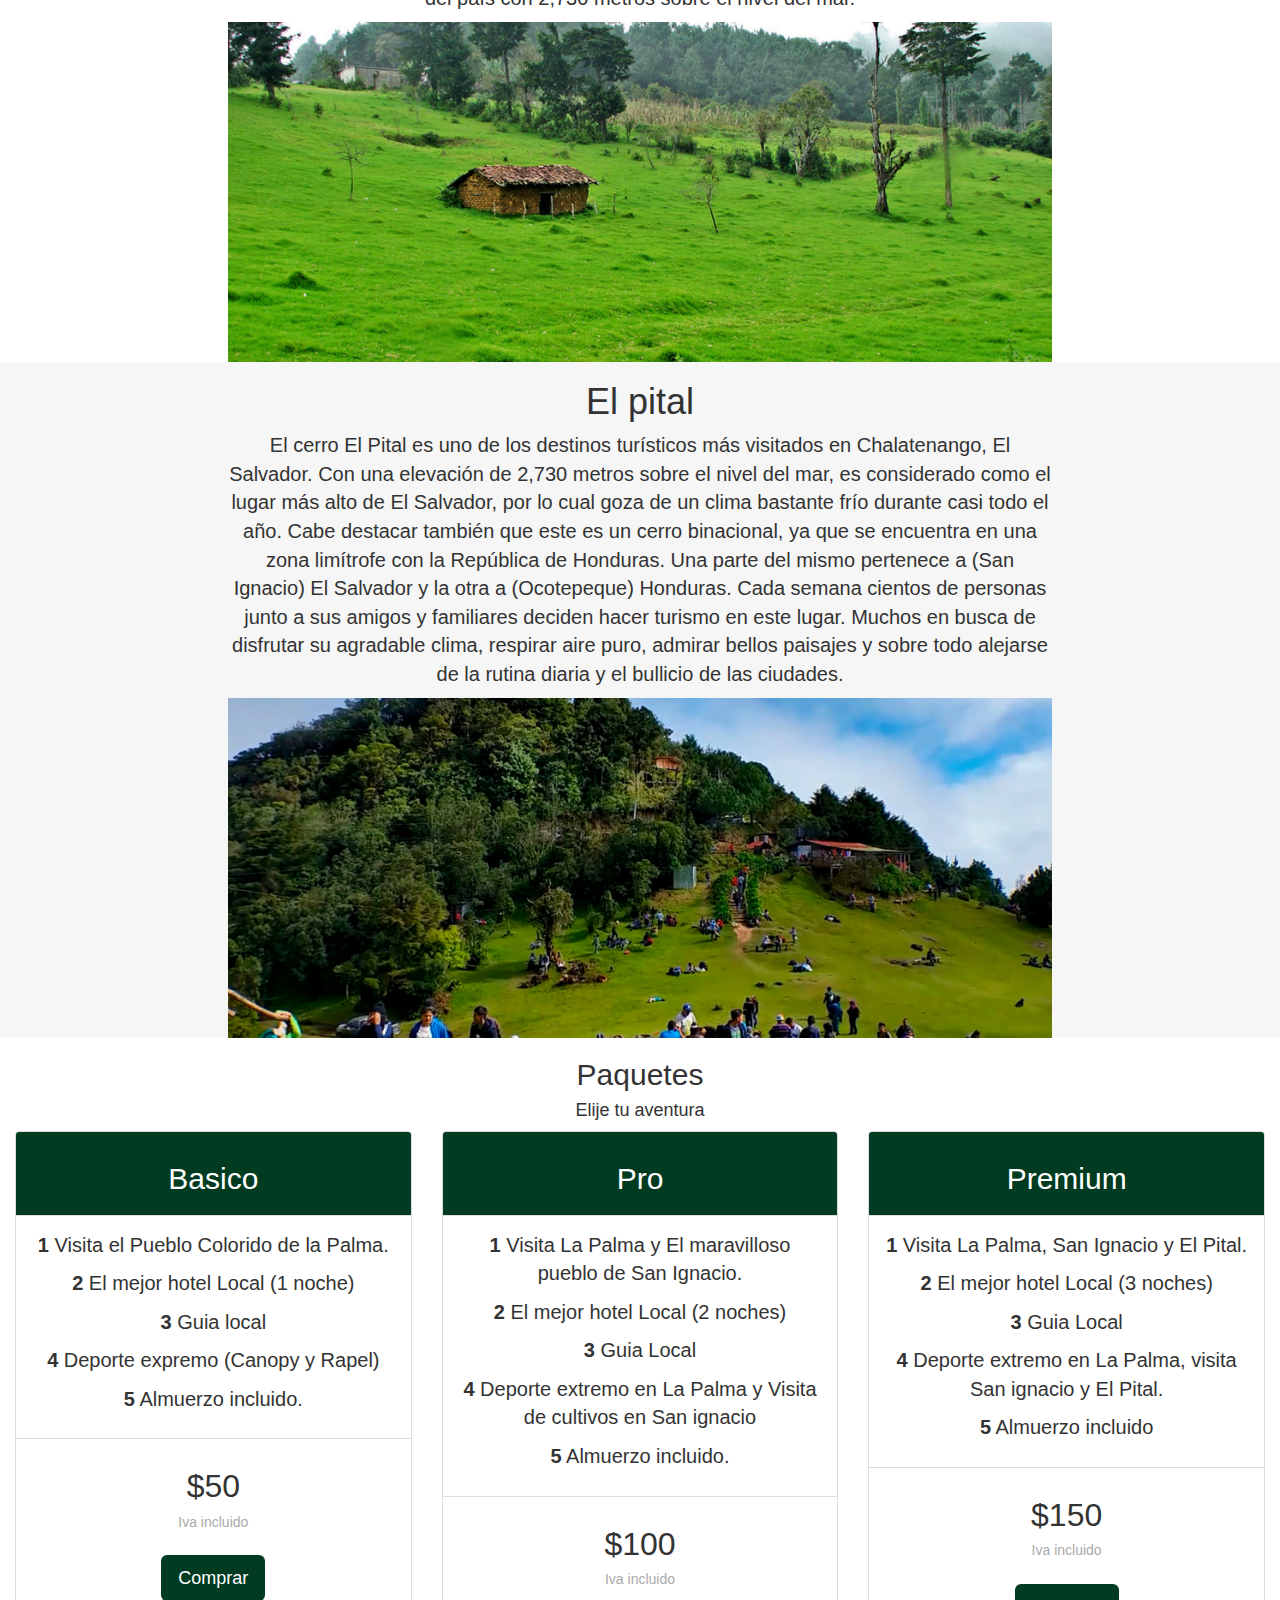
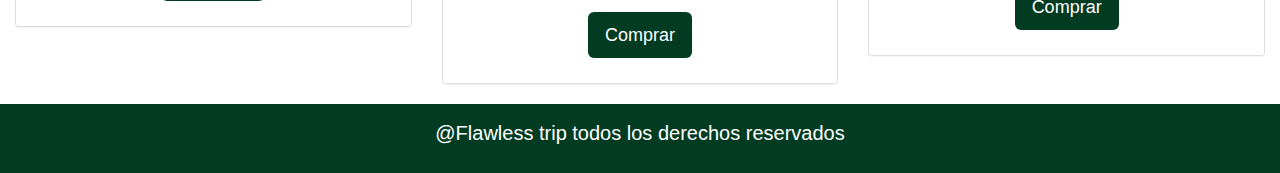
<file: subpages/Ruta Fresca.html>
<!DOCTYPE html>

<html lang="es">

<head>
  <title>Ruta Fresca - Flawless Trip</title>

  <link rel="stylesheet" type="text/css" href="../css/Estilo.css" />
  <meta charset="utf-8" />

  <!-- Bootstrap CSS -->
  <link rel="stylesheet" href="https://maxcdn.bootstrapcdn.com/bootstrap/3.4.1/css/bootstrap.min.css">
  <script src="https://ajax.googleapis.com/ajax/libs/jquery/3.5.1/jquery.min.js"></script>
  <script src="https://maxcdn.bootstrapcdn.com/bootstrap/3.4.1/js/bootstrap.min.js"></script>

</head>

<!-- Barra de Navegacion -->

<header>
  <div id="header-img">
    <picture>
      <source media="(max-width:650px)" srcset="../img/Header%203.png">
      <source media="(max-width:465px)" srcset="../img/Header%201.png">
      <img src="../img/Header%201.png" class="img-responsive">
    </picture>
  </div>
</header>

<body id="ini" data-spy="scroll" data-target=".navbar" data-offset="60">

  <nav class="navbar navbar-default navbar-fixed-top" style="background-color: #02ba67">
    <div class="container">
      <div class="navbar-header">
        <button type="button" class="navbar-toggle" data-toggle="collapse" data-target="#myNavbar">
          <span class="icon-bar"></span>
          <span class="icon-bar"></span>
          <span class="icon-bar"></span>
        </button>
      </div>
      <div class="collapse navbar-collapse" id="myNavbar">
        <ul class="nav navbar-nav navbar-right">
          <li><a href="../index.html">Home</a></li>
          <li><a href="#ini">Inicio</a></li>
          <li><a href="#fresca">Ruta Fresca</a></li>
          <li><a href="#palma">La Palma</a></li>
          <li><a href="#igna">San Ignacio</a></li>
          <li><a href="#pital">El Pital</li></a>
          <li><a href="#paquetes">Paquetes</a></li>
        </ul>
      </div>
    </div>
  </nav>
  </div>

  <!-- Contenido Principal -->

  <div class="col-sm-2 sidenav"></div>
  <div id="fresca" class="container-fluid text-center">
    <div class="row content">
      <div class="col-sm-8">
        <h1>Ruta Fresca</h1>
        <p>
          <br>
          El departamento de Chalatenango cuenta con muchos sitios turísticos
          que visitar y conocer; son lugares interesantes visitados por
          turistas locales, nacionales y extranjeros en los que no requieres
          de gastar mucho dinero y que pueden ser visitados en familia
          cualquier día del año. Realmente hay muchos lugares turísticos que
          hemos presentado en este blog en el transcurso de estos años, pero
          hemos querido hacer una pequeña recopilación de los cinco lugares
          turísticos más visitados en el departamento de Chalatenango.
        </p>
        <!--   Atractivo 1 Contenido -->
        <div class="atractivo">
          <img src="../img/rutafresca.png" class="img-responsive" />
        </div>
      </div>
    </div>
  </div>
  <div class="col-sm-2 sidenav"></div>
  <div id="palma" class="container-fluid bg-grey">
    <div class="row content">
      <div class="col-sm-8">
        <h1>La Palma</h1>
        <p>
          Tiene una importancia histórica puesto que jugó un papel fundamental
          en las negociaciones entre la guerrilla y el Gobierno durante la
          guerra civil; es, además, el mayor centro de artesanías del país,
          sosteniendo la economía del municipio casi totalmente en este rubro.
          Es parte de la zona montañosa del país, por lo que alberga diversos
          centros turísticos que contribuyen a su economía.
        </p>
        <!--   Atractivo 1 Contenido-->
        <div class="atractivo">
          <img src="../img/Mirador.png" class="img-responsive" />
        </div>
      </div>
    </div>
  </div>
  <div class="col-sm-2 sidenav"></div>
  <div id="igna" class="container-fluid text-center">
    <div class="row content">
      <div class="col-sm-8">
        <h1>San Ignacio</h1>
        <p>
          Hablar de San Ignacio es hablar de uno de los puntos de atracción
          turística más importantes del departamento de Chalatenango y del
          país gracias a su clima placentero y bellas montañas. San Ignacio
          está localizado en la parte norte del departamento de Chalatenango,
          se encuentra a 87 km de San Salvador, a 5 km de La Palma y 8
          kilómetros de El Poy, la frontera con Honduras. En el municipio se
          encuentra el Cerro El Pital, la montaña más alta del país con 2,730
          metros sobre el nivel del mar.
        </p>
        <!--   Atractivo 2 Contenido-->
        <div class="atractivo">
          <img src="../img/San%20ignacio.png" class="img-responsive" />
        </div>
      </div>
    </div>
  </div>
  <div class="col-sm-2 sidenav"></div>
    <div id="pital" class="container-fluid bg-grey">
      <div class="row content">
        <div class="col-sm-8">
          <h1>El pital</h1>
          <p>
            El cerro El Pital es uno de los destinos turísticos más visitados en
            Chalatenango, El Salvador. Con una elevación de 2,730 metros sobre
            el nivel del mar, es considerado como el lugar más alto de El
            Salvador, por lo cual goza de un clima bastante frío durante casi
            todo el año. Cabe destacar también que este es un cerro binacional,
            ya que se encuentra en una zona limítrofe con la República de
            Honduras. Una parte del mismo pertenece a (San Ignacio) El Salvador
            y la otra a (Ocotepeque) Honduras. Cada semana cientos de personas
            junto a sus amigos y familiares deciden hacer turismo en este lugar.
            Muchos en busca de disfrutar su agradable clima, respirar aire puro,
            admirar bellos paisajes y sobre todo alejarse de la rutina diaria y
            el bullicio de las ciudades.
          </p>
          <!--   Atractivo 3 Contenido-->
          <div class="atractivo">
            <img src="../img/El pital.png" class="img-responsive" />
          </div>
        </div>
      </div>
    </div>
  </div>
  <div class="col-sm-2 sidenav"></div>
        <!--   Paquetes-->

  <div id="paquetes" class="container-fluid">
    <div class="text-center">
      <h2>Paquetes</h2>
      <h4>Elije tu aventura</h4>
    </div>
    <div class="row">
      <div class="col-sm-4">
        <div class="panel panel-default text-center">
          <div class="panel-heading">
            <h2>Basico</h2>
          </div>
          <div class="panel-body">
            <p>
              <strong>1</strong> Visita el Pueblo Colorido de la Palma.
            </p>
            <p><strong>2</strong> El mejor hotel Local (1 noche)</p>
            <p><strong>3</strong> Guia local</p>
            <p><strong>4</strong> Deporte expremo (Canopy y Rapel)</p>
            <p><strong>5</strong> Almuerzo incluido.</p>
          </div>
          <div class="panel-footer">
            <h3>$50</h3>
            <h4>Iva incluido</h4>
            <a class="btn btn-lg" href="paquete1.html">Comprar</a>
          </div>
        </div>
      </div>
      <div class="col-sm-4">
        <div class="panel panel-default text-center">
          <div class="panel-heading">
            <h2>Pro</h2>
          </div>
          <div class="panel-body">
            <p>
              <strong>1</strong> Visita La Palma y El maravilloso pueblo
              de San Ignacio.
            </p>
            <p><strong>2</strong> El mejor hotel Local (2 noches)</p>
            <p><strong>3</strong> Guia Local</p>
            <p>
              <strong>4</strong> Deporte extremo en La Palma y Visita de
              cultivos en San ignacio
            </p>
            <p><strong>5</strong> Almuerzo incluido.</p>
          </div>
          <div class="panel-footer">
            <h3>$100</h3>
            <h4>Iva incluido</h4>
            <button class="btn btn-lg">Comprar</button>
          </div>
        </div>
      </div>
      <div class="col-sm-4">
        <div class="panel panel-default text-center">
          <div class="panel-heading">
            <h2>Premium</h2>
          </div>
          <div class="panel-body">
            <p>
              <strong>1</strong> Visita La Palma, San Ignacio y El
              Pital.
            </p>
            <p><strong>2</strong> El mejor hotel Local (3 noches)</p>
            <p><strong>3</strong> Guia Local</p>
            <p>
              <strong>4</strong> Deporte extremo en La Palma, visita San
              ignacio y El Pital.
            </p>
            <p><strong>5</strong> Almuerzo incluido</p>
          </div>
          <div class="panel-footer">
            <h3>$150</h3>
            <h4>Iva incluido</h4>
            <button class="btn btn-lg">Comprar</button>
          </div>
        </div>
      </div>
    </div>
  </div>

  <div class="col-sm-2 sidenav"></div>

  <footer class="footer">
    <p>@Flawless trip todos los derechos reservados</p>
  </footer>

  <script>
    // Using jQuery's animate() method to add smooth page scroll
    // The optional number (900) specifies the number of milliseconds it takes to scroll to the specified area
    $('html, body').animate({
      scrollTop: $(hash).offset().top
    }, 900, function () {

      // Add hash (#) to URL when done scrolling (default click behavior)
      window.location.hash = hash;
    });

    $(window).scroll(function () {
      $(".slideanim").each(function () {
        var pos = $(this).offset().top;

        var winTop = $(window).scrollTop();
        if (pos < winTop + 600) {
          $(this).addClass("slide");
        }
      });
    });
  </script>

</body>

</html>
</file>
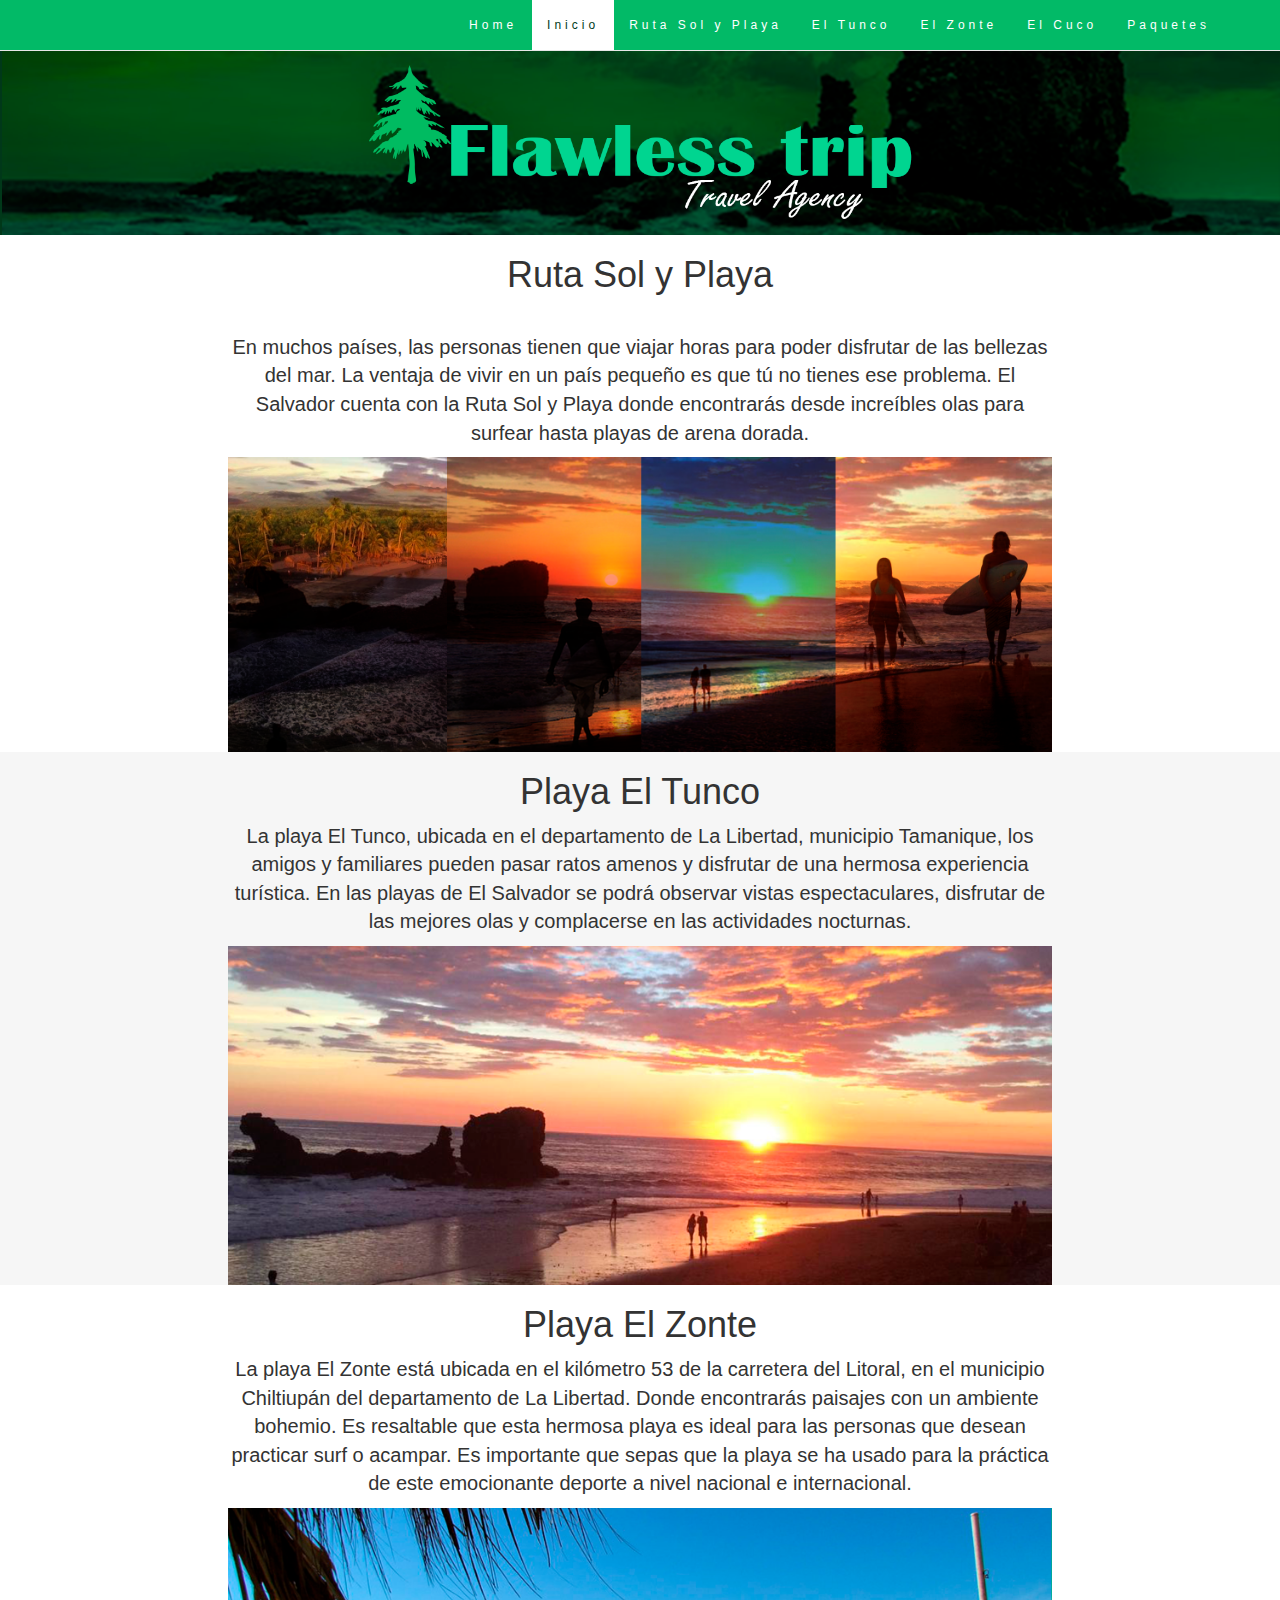
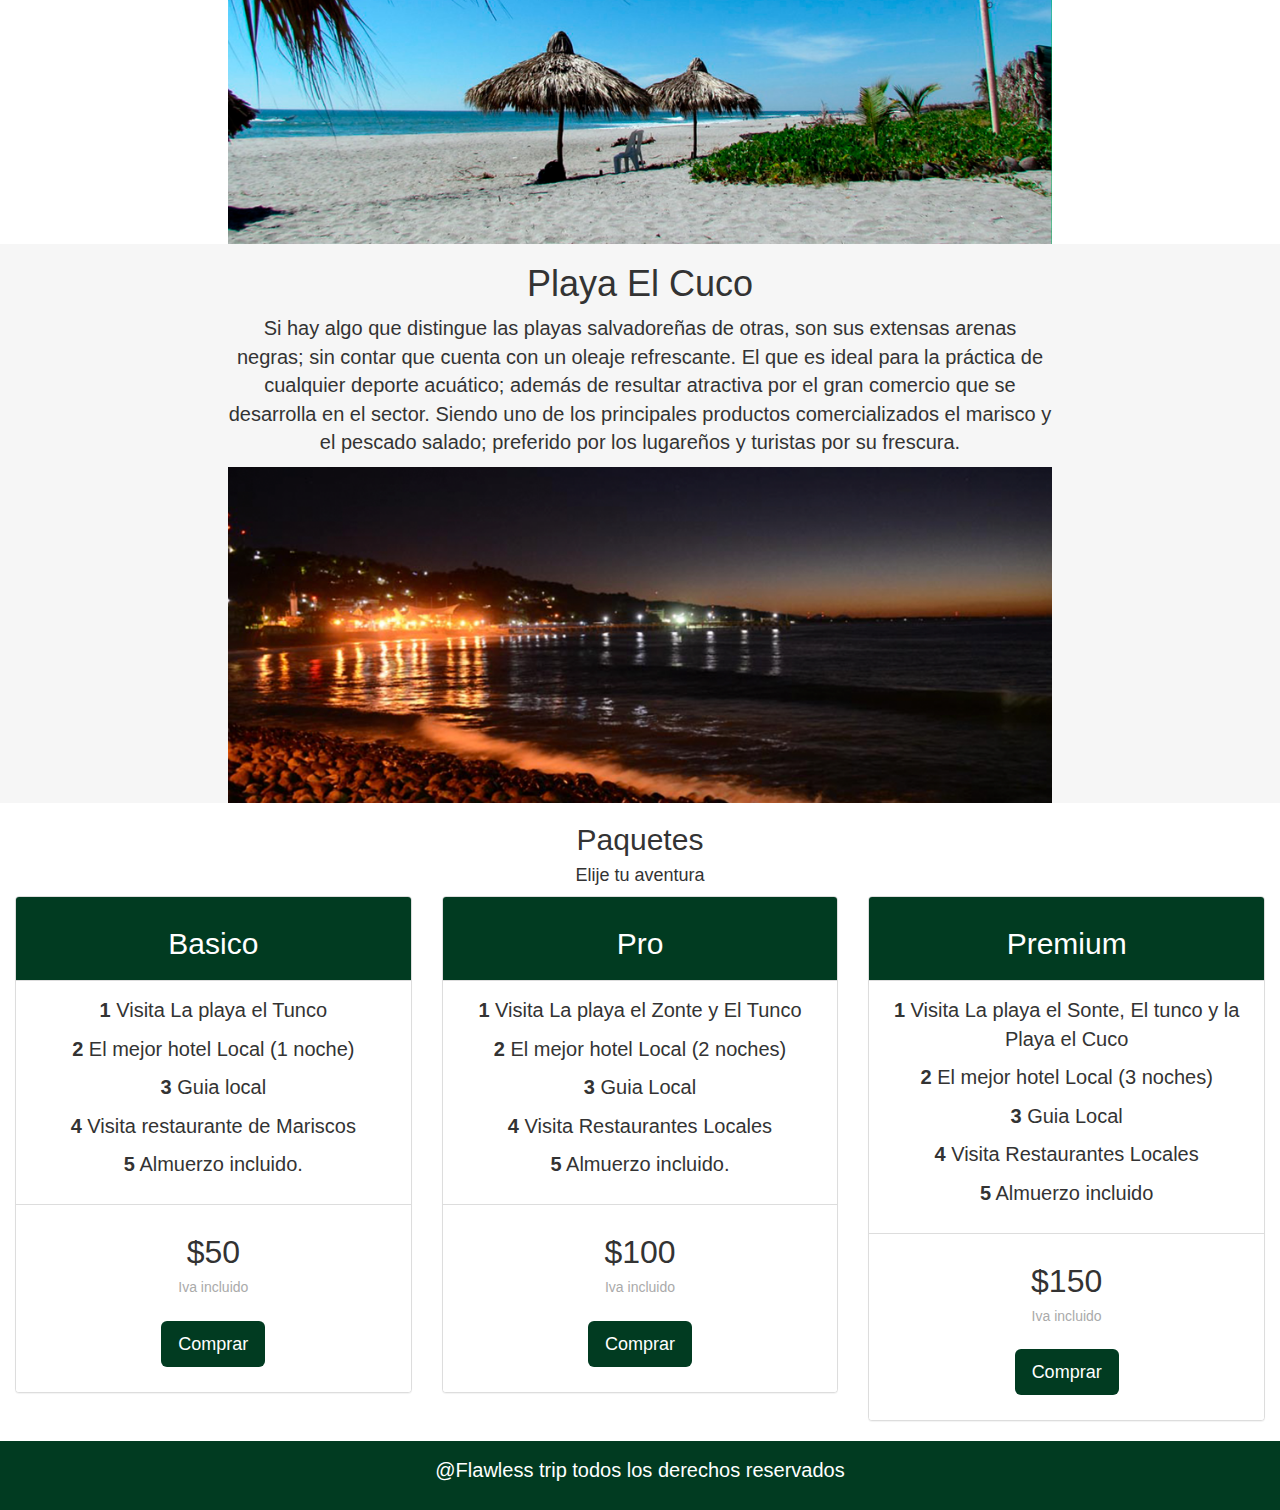
<file: subpages/Ruta Sol y Playa.html>
<!DOCTYPE html>

<html lang="es">

<head>
  <title>Ruta Sol y Playa - Flawless Trip</title>

  <link rel="stylesheet" type="text/css" href="../css/Estilo.css" />
  <meta charset="utf-8" />

  <!-- Bootstrap CSS -->
  <link rel="stylesheet" href="https://maxcdn.bootstrapcdn.com/bootstrap/3.4.1/css/bootstrap.min.css">
  <script src="https://ajax.googleapis.com/ajax/libs/jquery/3.5.1/jquery.min.js"></script>
  <script src="https://maxcdn.bootstrapcdn.com/bootstrap/3.4.1/js/bootstrap.min.js"></script>

</head>

<!-- Barra de Navegacion -->

<header>
  <div id="header-img">
    <picture>
      <source media="(max-width:650px)" srcset="../img/header2playa.png">
      <source media="(max-width:465px)" srcset="../img/header1playa.png">
      <img src="../img/header1playa.png" class="img-responsive">
    </picture>
  </div>
</header>

<body id="ini" data-spy="scroll" data-target=".navbar" data-offset="60">

  <nav class="navbar navbar-default navbar-fixed-top" style="background-color: #02ba67">
    <div class="container">
      <div class="navbar-header">
        <button type="button" class="navbar-toggle" data-toggle="collapse" data-target="#myNavbar">
          <span class="icon-bar"></span>
          <span class="icon-bar"></span>
          <span class="icon-bar"></span>
        </button>
      </div>
      <div class="collapse navbar-collapse" id="myNavbar">
        <ul class="nav navbar-nav navbar-right">
          <li><a href="../index.html">Home</a></li>
          <li><a href="#ini">Inicio</a></li>
          <li><a href="#sol">Ruta Sol y Playa</a></li>
          <li><a href="#tunco">El Tunco</a></li>
          <li><a href="#zonte">El Zonte</a></li>
          <li><a href="#cuco">El Cuco</li></a>
          <li><a href="#paquetes">Paquetes</a></li>
        </ul>
      </div>
    </div>
  </nav>
  </div>

  <!-- Contenido Principal -->

  <div class="col-sm-2 sidenav"></div>
  <div id="sol" class="container-fluid text-center">
    <div class="row content">
      <div class="col-sm-8">
        <h1>Ruta Sol y Playa</h1>
        <p>
          <br>
          En muchos países, las personas tienen que viajar horas para poder disfrutar de las bellezas del mar. La
          ventaja de vivir en un país pequeño es que tú no tienes ese problema. El Salvador cuenta con la Ruta Sol y
          Playa donde encontrarás desde increíbles olas para surfear hasta playas de arena dorada.

        </p>
        <!--   Atractivo 1 Contenido -->
        <div class="atractivo">
          <img src="../img/rutaplaya.png" class="img-responsive" />
        </div>
      </div>
    </div>
  </div>

  <div class="col-sm-2 sidenav"></div>
  <div id="tunco" class="container-fluid bg-grey">
    <div class="row content">
      <div class="col-sm-8">
        <h1>Playa El Tunco</h1>
        <p>
          La playa El Tunco, ubicada en el departamento de La Libertad, municipio Tamanique, los amigos y familiares
          pueden pasar ratos amenos y disfrutar de una hermosa experiencia turística. En las playas de El Salvador se
          podrá observar vistas espectaculares, disfrutar de las mejores olas y complacerse en las actividades
          nocturnas.

        </p>
        <!--   Atractivo 2 Contenido-->
        <div class="atractivo">
          <img src="../img/Playaeltunco.png" class="img-responsive" />
        </div>
      </div>
    </div>
  </div>
  <div class="col-sm-2 sidenav"></div>
  <div id="zonte" class="container-fluid">
    <div class="row content">
      <div class="col-sm-8">
        <h1>Playa El Zonte</h1>
        <p>
          La playa El Zonte está ubicada en el kilómetro 53 de la carretera del Litoral, en el municipio Chiltiupán del
          departamento de La Libertad. Donde encontrarás paisajes con un ambiente bohemio. Es resaltable que esta
          hermosa playa es ideal para las personas que desean practicar surf o acampar. Es importante que sepas que la
          playa se ha usado para la práctica de este emocionante deporte a nivel nacional e internacional.
        </p>
        <!--   Atractivo 3 Contenido-->
        <div class="atractivo">
          <img src="../img/Playaelzonte.png" class="img-responsive" />
        </div>
      </div>
    </div>
  </div>
  <div class="col-sm-2 sidenav"></div>
  <div id="cuco" class="container-fluid bg-grey">
    <div class="row content">
      <div class="col-sm-8">
        <h1>Playa El Cuco</h1>
        <p>
          Si hay algo que distingue las playas salvadoreñas de otras, son sus extensas arenas negras; sin contar que
          cuenta con un oleaje refrescante. El que es ideal para la práctica de cualquier deporte acuático; además de
          resultar atractiva por el gran comercio que se desarrolla en el sector. Siendo uno de los principales
          productos comercializados el marisco y el pescado salado; preferido por los lugareños y turistas por su
          frescura.

        </p>

        <img src="../img/Playaelcuco.png" class="img-responsive" />
      </div>
    </div>
  </div>
  </div>

  <!--   Paquetes-->

  <div id="paquetes" class="container-fluid">
    <div class="text-center">
      <h2>Paquetes</h2>
      <h4>Elije tu aventura</h4>
    </div>
    <div class="row">
      <div class="col-sm-4">
        <div class="panel panel-default text-center">
          <div class="panel-heading">
            <h2>Basico</h2>
          </div>
          <div class="panel-body">
            <p>
              <strong>1</strong> Visita La playa el Tunco
            </p>
            <p><strong>2</strong> El mejor hotel Local (1 noche)</p>
            <p><strong>3</strong> Guia local</p>
            <p><strong>4</strong> Visita restaurante de Mariscos </p>
            <p><strong>5</strong> Almuerzo incluido.</p>
          </div>
          <div class="panel-footer">
            <h3>$50</h3>
            <h4>Iva incluido</h4>
            <button class="btn btn-lg">Comprar</button>
          </div>
        </div>
      </div>
      <div class="col-sm-4">
        <div class="panel panel-default text-center">
          <div class="panel-heading">
            <h2>Pro</h2>
          </div>
          <div class="panel-body">
            <p>
              <strong>1</strong> Visita La playa el Zonte y El Tunco
            </p>
            <p><strong>2</strong> El mejor hotel Local (2 noches)</p>
            <p><strong>3</strong> Guia Local</p>
            <p>
              <strong>4</strong> Visita Restaurantes Locales
            </p>
            <p><strong>5</strong> Almuerzo incluido.</p>
          </div>
          <div class="panel-footer">
            <h3>$100</h3>
            <h4>Iva incluido</h4>
            <button class="btn btn-lg">Comprar</button>
          </div>
        </div>
      </div>
      <div class="col-sm-4">
        <div class="panel panel-default text-center">
          <div class="panel-heading">
            <h2>Premium</h2>
          </div>
          <div class="panel-body">
            <p>
              <strong>1</strong> Visita La playa el Sonte, El tunco y la Playa el Cuco
            </p>
            <p><strong>2</strong> El mejor hotel Local (3 noches)</p>
            <p><strong>3</strong> Guia Local</p>
            <p>
              <strong>4</strong> Visita Restaurantes Locales
            </p>
            <p><strong>5</strong> Almuerzo incluido</p>
          </div>
          <div class="panel-footer">
            <h3>$150</h3>
            <h4>Iva incluido</h4>
            <button class="btn btn-lg">Comprar</button>
          </div>
        </div>
      </div>
    </div>
  </div>

  <div class="col-sm-2 sidenav"></div>
  </div>

  <footer class="footer">
    <p>@Flawless trip todos los derechos reservados</p>
  </footer>
  <script>
    // Using jQuery's animate() method to add smooth page scroll
    // The optional number (900) specifies the number of milliseconds it takes to scroll to the specified area
    $('html, body').animate({
      scrollTop: $(hash).offset().top
    }, 900, function () {

      // Add hash (#) to URL when done scrolling (default click behavior)
      window.location.hash = hash;
    });

    $(window).scroll(function () {
      $(".slideanim").each(function () {
        var pos = $(this).offset().top;

        var winTop = $(window).scrollTop();
        if (pos < winTop + 600) {
          $(this).addClass("slide");
        }
      });
    });
  </script>

</body>

</html>
</file>
<file: css/Estilo.css>
/* Color Theme Swatches in Hex 
.My-Color-Theme-1-hex {
  color: #013b21;
}
.My-Color-Theme-2-hex {
  color: #42d492;
}
.My-Color-Theme-3-hex {
  color: #02ba67;
}
.My-Color-Theme-4-hex {
  color: #223d31;
}
.My-Color-Theme-5-hex {
  color: #028a4c;
}
 Color Theme Swatches in Hex */

#header-img {
  background-size: contain;
  max-width: 100%;
  height: 100%;
  overflow: hidden;
}

.navbar {
  margin-bottom: 0;
  background-color: #f4511e;
  z-index: 9999;
  border: 0;
  font-size: 12px !important;
  line-height: 1.42857143 !important;
  letter-spacing: 4px;
  border-radius: 0;
  font-family: Montserrat, sans-serif;
}

.navbar li a,
.navbar .navbar-brand {
  color: #fff !important;
}

.navbar-nav li a:hover,
.navbar-nav li.active a {
  color: #013b21 !important;
  background-color: #fff !important;
}

.navbar-default .navbar-toggle {
  border-color: transparent;
  color: #fff !important;
  width: auto;
}

.atractivo {
  background-size: contain;
  max-width: 100%;
  height: 100%;
  overflow: hidden;
}

h1{
  text-align: center;
}

p{
  font-family: 'Lucida Sans', 'Lucida Sans Regular', 'Lucida Grande', 'Lucida Sans Unicode', Geneva, Verdana, sans-serif;
  font-size: 20px;
  text-align: center;
}
.panel {
  border: 1px solid #013b21;
  border-radius: 0;
  transition: box-shadow 0.5s;
}

.panel:hover {
  box-shadow: 5px 0px 40px rgba(0, 0, 0, 0.2);
}

.panel-footer .btn:hover {
  border: 1px solid #013b21;
  background-color: #fff;
  color: #f4511e;
}

.panel-heading {
  color: #fff !important;
  background-color: #013b21 !important;
  padding: 25px;
  border-bottom: 1px solid transparent;
  border-top-left-radius: 0px;
  border-top-right-radius: 0px;
  border-bottom-left-radius: 0px;
  border-bottom-right-radius: 0px;
}

.panel-footer {
  background-color: #fff !important;
}

.panel-footer h3 {
  font-size: 32px;
}

.panel-footer h4 {
  color: #aaa;
  font-size: 14px;
}

.panel-footer .btn {
  margin: 15px 0;
  background-color: #013b21;
  color: #fff;
}

footer {
  text-align: justify;
  background-color: #013b21;
  color: white;
  padding: 15px;
}

.container-fluid {
  /* padding: 40px 120px; */
  width: auto;
}
.bg-grey {
  background-color: #f6f6f6;
}

@media screen and (max-width: 768px) {
  .col-sm-4 {
    text-align: center;
    margin: 25px 0;
  }
  .btn-lg {
    width: 100%;
    margin-bottom: 35px;
  }
}
</file>
<file: css/galeria.css>
/* Color Theme Swatches in Hex 
.My-Color-Theme-1-hex {
  color: #013b21;
}
.My-Color-Theme-2-hex {
  color: #42d492;
}
.My-Color-Theme-3-hex {
  color: #02ba67;
}
.My-Color-Theme-4-hex {
  color: #223d31;
}
.My-Color-Theme-5-hex {
  color: #028a4c;
}
 Color Theme Swatches in Hex */

*
{
  margin: 0;
  padding: 0;
  box-sizing: border-box;  
}

body{
  display: flex;
  justify-content: center;
  align-items: center;
  min-height: 100vh;
  background: #000;
}

.box{
  position: relative;
  width: 200px;
  height: 200px;
  transform-style: preserve-3d;
  animation: animate 30s linear infinite;
}

@keyframes animate
{
  0%
  {
    transform: perspective(1000px) rotateY(0deg);
  }
  100%
  {
    transform: perspective(1000px) rotateY(360deg);
  }
}

.box span {
  position: absolute;
  top: 0;
  left: 0;
  width: 100%;
  height: 100%;
  transform-origin: center;  
  transform-style: preserve-3d;
  transform: rotateY(calc(var(--i) * 45deg)) translateZ(400px);
}

.box span img{
  position: absolute;
  top: 0;
  left: 0;
  width: 100%;
  height: 100%;
  object-fit: cover;
}

.navbar {
  margin-bottom: 0;
  background-color: #f4511e;
  z-index: 9999;
  border: 0;
  font-size: 12px !important;
  line-height: 1.42857143 !important;
  letter-spacing: 4px;
  border-radius: 0;
  font-family: Montserrat, sans-serif;
}

.navbar li a,
.navbar .navbar-brand {
  color: #fff !important;
}

.navbar-nav li a:hover,
.navbar-nav li.active a {
  color: #013b21 !important;
  background-color: #fff !important;
}

.navbar-default .navbar-toggle {
  border-color: transparent;
  color: #fff !important;
  width: auto;
}

h1{
  text-align: center;
}

p{
  font-family: 'Lucida Sans', 'Lucida Sans Regular', 'Lucida Grande', 'Lucida Sans Unicode', Geneva, Verdana, sans-serif;
  font-size: 20px;
  text-align: center;
}


img:hover {
  -webkit-transform:scale(2.5); /* or some other value */
  transform:scale(2.5);
}
</file>
